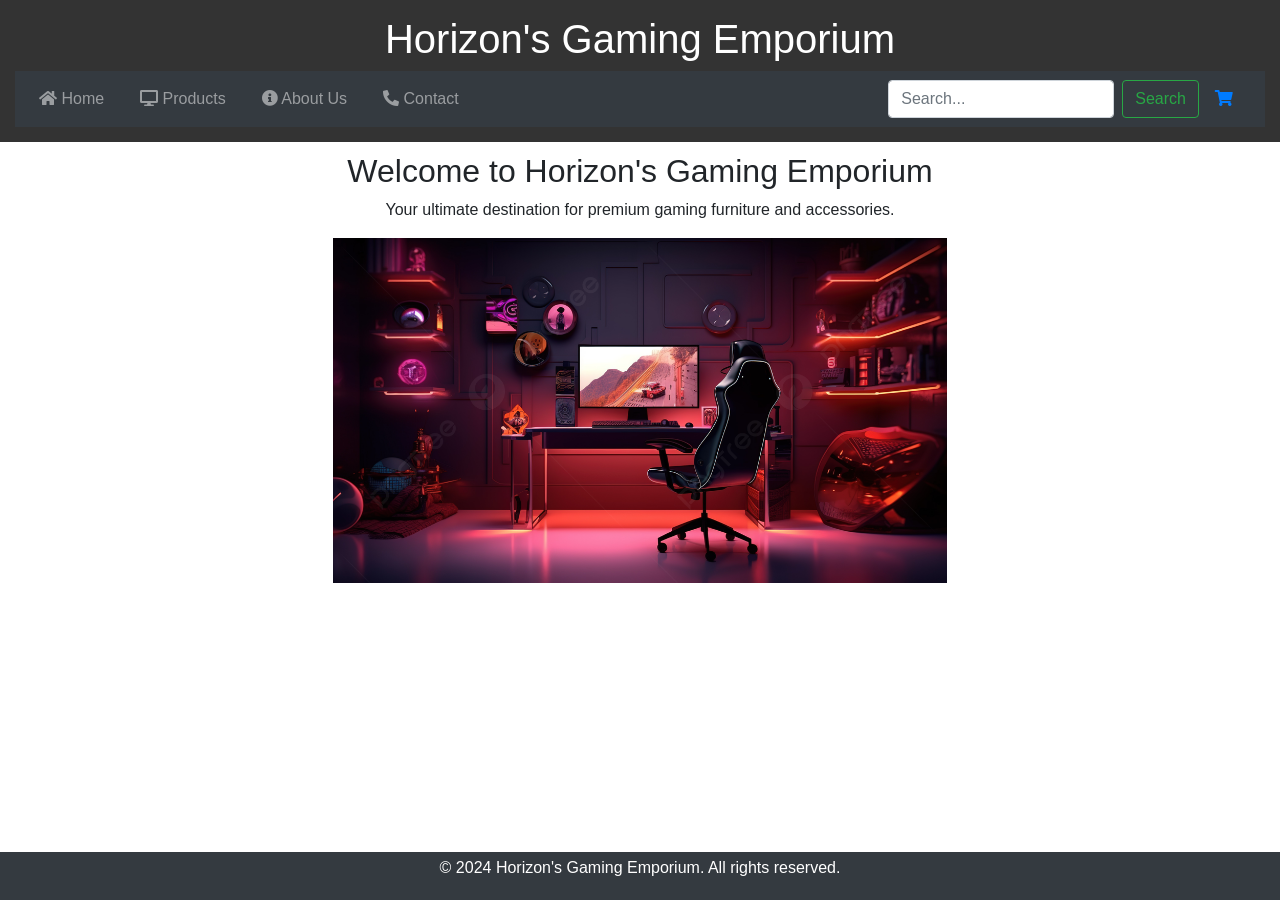
<file: index.html>
<!DOCTYPE html>
<html lang="en">
<head>
    <meta charset="UTF-8">
    <meta name="viewport" content="width=device-width, initial-scale=1.0">
    <title>Gaming Furniture Store</title>
    <script src="https://code.jquery.com/jquery-3.5.1.slim.min.js"></script>
    <script src="https://stackpath.bootstrapcdn.com/bootstrap/4.5.2/js/bootstrap.min.js"></script>
    <link href="https://stackpath.bootstrapcdn.com/bootstrap/4.5.2/css/bootstrap.min.css" rel="stylesheet">
    <link rel="stylesheet" href="diaz.css">
    <link rel="stylesheet" href="https://cdnjs.cloudflare.com/ajax/libs/font-awesome/5.15.4/css/all.min.css">
    
</head>
<body>
    <header>
        <h1>Horizon's Gaming Emporium</h1>
        <nav class="navbar navbar-expand-lg navbar-dark bg-dark">
            <ul class="navbar-nav mr-auto">
                <li class="nav-item"><a class="nav-link" href=""><i class="fas fa-home"></i> Home</a></li>
                <li class="nav-item"><a class="nav-link" href="products.html"><i class="fas fa-desktop"></i> Products</a></li>
                <li class="nav-item"><a class="nav-link" href="aboutus.html"><i class="fas fa-info-circle"></i> About Us</a></li>
                <li class="nav-item"><a class="nav-link" href="contact.html"><i class="fas fa-phone-alt"></i> Contact</a></li>
            </ul>
            <form class="form-inline my-2 my-lg-0">
                <input class="form-control mr-sm-2" type="search" placeholder="Search..." aria-label="Search">
                <button class="btn btn-outline-success my-2 my-sm-0" type="submit">Search</button>
            </form>
            <a class="nav-link" href=""><i class="fas fa-shopping-cart"></i></a>
        </nav>
    </header>
    
    <section class="welcome-section">
        <div class="container text-center">
            <h2>Welcome to Horizon's Gaming Emporium</h2>
            <p>Your ultimate destination for premium gaming furniture and accessories.</p>
        </div>
    </section>
    
    <div>
        <img src="showcase.jpg" alt="Website Showcase" class="showcase-image">
    </div>
    
    <footer class="footer mt-auto py-1 bg-dark text-white">
        <div class="container text-center">
            <p>&copy; 2024 Horizon's Gaming Emporium. All rights reserved.</p>
        </div>
    </footer>
    
</body>
</html>
</file>
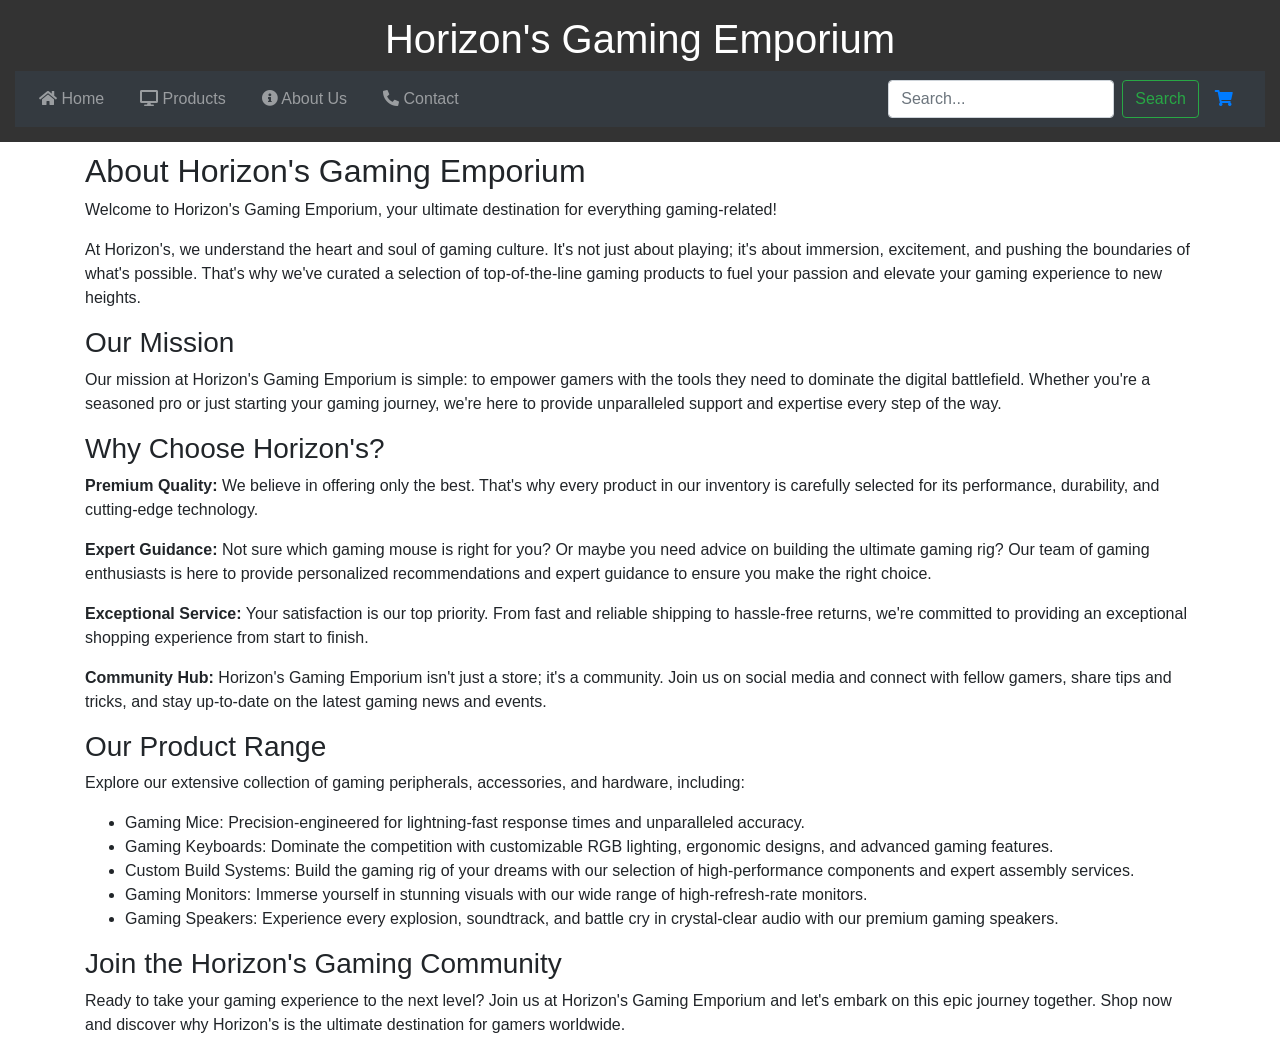
<file: aboutus.html>
<!DOCTYPE html>
<html lang="en">
<head>
    <meta charset="UTF-8">
    <meta name="viewport" content="width=device-width, initial-scale=1.0">
    <title>Gaming Furniture Store</title>
    <link href="https://stackpath.bootstrapcdn.com/bootstrap/4.5.2/css/bootstrap.min.css" rel="stylesheet">
    <link rel="stylesheet" href="diaz.css">
    <link rel="stylesheet" href="https://cdnjs.cloudflare.com/ajax/libs/font-awesome/5.15.4/css/all.min.css">
</head>
<body>
    <header>
        <h1>Horizon's Gaming Emporium</h1>
        <nav class="navbar navbar-expand-lg navbar-dark bg-dark">
            <ul class="navbar-nav mr-auto">
                <li class="nav-item"><a class="nav-link" href="justin.html"><i class="fas fa-home"></i> Home</a></li>
                <li class="nav-item"><a class="nav-link" href="products.html"><i class="fas fa-desktop"></i> Products</a></li>
                <li class="nav-item"><a class="nav-link" href="aboutus.html"><i class="fas fa-info-circle"></i> About Us</a></li>
                <li class="nav-item"><a class="nav-link" href="contact.html"><i class="fas fa-phone-alt"></i> Contact</a></li>
            </ul>
            <form class="form-inline my-2 my-lg-0">
                <input class="form-control mr-sm-2" type="search" placeholder="Search..." aria-label="Search">
                <button class="btn btn-outline-success my-2 my-sm-0" type="submit">Search</button>
            </form>
            <a class="nav-link" href=""><i class="fas fa-shopping-cart"></i></a>
        </nav>
    </header>

    <section class="welcome-section">
        <div class="container">
            <h2>About Horizon's Gaming Emporium</h2>
            <p>Welcome to Horizon's Gaming Emporium, your ultimate destination for everything gaming-related!</p>
            <p>At Horizon's, we understand the heart and soul of gaming culture. It's not just about playing; 
                it's about immersion, excitement, and pushing the boundaries of what's possible. That's why 
                we've curated a selection of top-of-the-line gaming products to fuel your passion and elevate 
                your gaming experience to new heights.</p>
            <h3>Our Mission</h3>
            <p>Our mission at Horizon's Gaming Emporium is simple: to empower gamers with the tools they need to 
                dominate the digital battlefield. Whether you're a seasoned pro or just starting your gaming 
                journey, we're here to provide unparalleled support and expertise every step of the way.</p>
            <h3>Why Choose Horizon's?</h3>
            <p><strong>Premium Quality:</strong> We believe in offering only the best. That's why every product in our inventory is
                carefully selected for its performance, durability, and cutting-edge technology.</p>
            <p><strong>Expert Guidance:</strong> Not sure which gaming mouse is right for you? Or maybe you need advice on building the ultimate 
                gaming rig? Our team of gaming enthusiasts is here to provide personalized recommendations and expert guidance to ensure you make the right choice.</p>
            <p><strong>Exceptional Service:</strong> Your satisfaction is our top priority. From fast and reliable shipping to hassle-free returns, we're committed to providing an exceptional shopping experience from start to finish.</p>
            <p><strong>Community Hub:</strong> Horizon's Gaming Emporium isn't just a store; it's a community. Join us on social media and connect with fellow gamers, share tips and tricks, and stay up-to-date on the latest gaming news and events.</p>
            <h3>Our Product Range</h3>
            <p>Explore our extensive collection of gaming peripherals, accessories, and hardware, including:</p>
            <ul>
                <li>Gaming Mice: Precision-engineered for lightning-fast response times and unparalleled accuracy.</li>
                <li>Gaming Keyboards: Dominate the competition with customizable RGB lighting, ergonomic designs, and advanced gaming features.</li>
                <li>Custom Build Systems: Build the gaming rig of your dreams with our selection of high-performance components and expert assembly services.</li>
                <li>Gaming Monitors: Immerse yourself in stunning visuals with our wide range of high-refresh-rate monitors.</li>
                <li>Gaming Speakers: Experience every explosion, soundtrack, and battle cry in crystal-clear audio with our premium gaming speakers.</li>
            </ul>
            <h3>Join the Horizon's Gaming Community</h3>
            <p>Ready to take your gaming experience to the next level? Join us at Horizon's Gaming Emporium and let's embark on this epic journey together. Shop now and discover why Horizon's is the ultimate destination for gamers worldwide.</p>
        </div>
    </section>
</body>
</html>
</file>
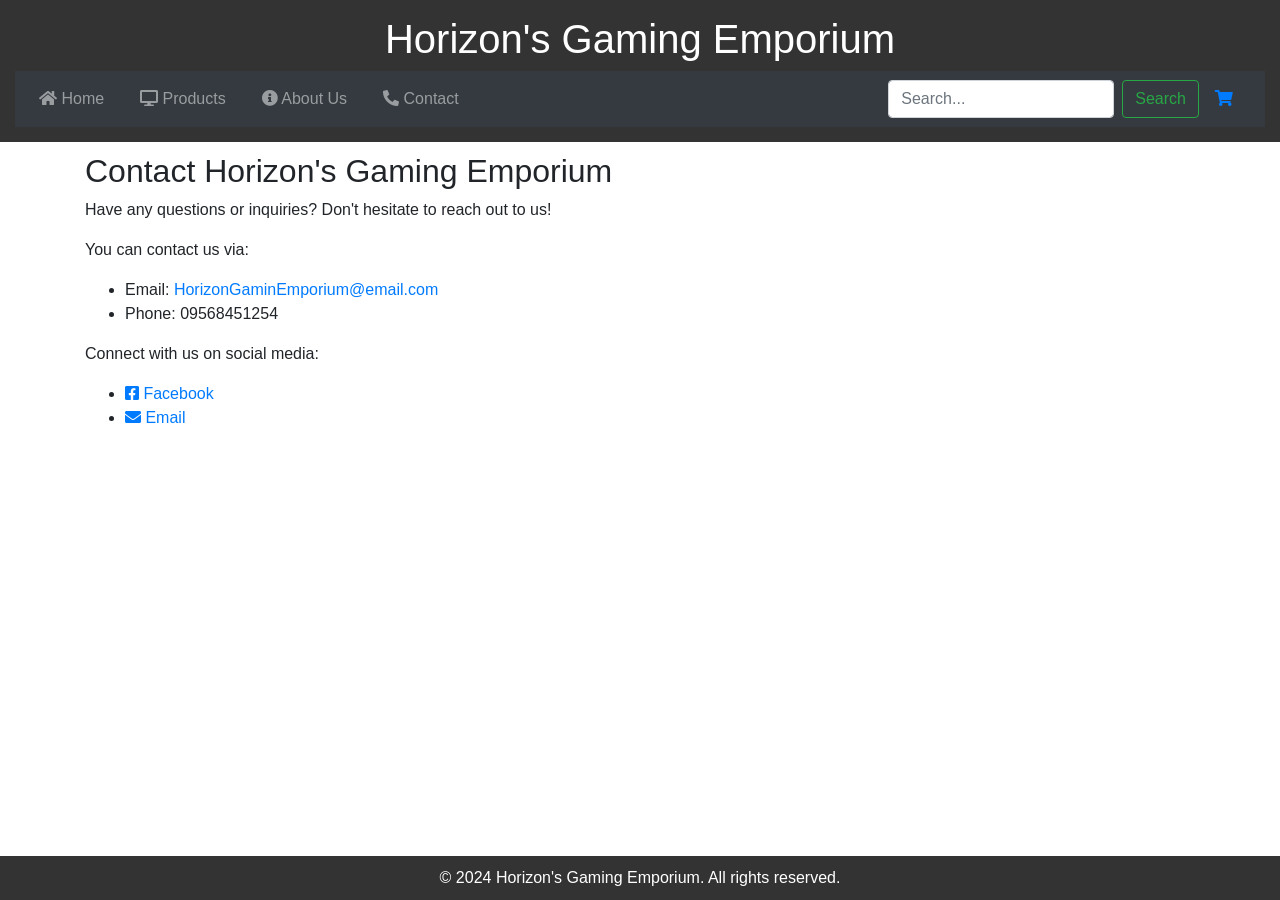
<file: contact.html>
<!DOCTYPE html>
<html lang="en">
<head>
    <meta charset="UTF-8">
    <meta name="viewport" content="width=device-width, initial-scale=1.0">
    <title>Gaming Furniture Store</title>
    <link href="https://stackpath.bootstrapcdn.com/bootstrap/4.5.2/css/bootstrap.min.css" rel="stylesheet">
    <link rel="stylesheet" href="diaz.css">
    <link rel="stylesheet" href="https://cdnjs.cloudflare.com/ajax/libs/font-awesome/5.15.4/css/all.min.css">
</head>
<body>
    <header>
        <h1>Horizon's Gaming Emporium</h1>
        <nav class="navbar navbar-expand-lg navbar-dark bg-dark">
            <ul class="navbar-nav mr-auto">
                <li class="nav-item"><a class="nav-link" href="justin.html"><i class="fas fa-home"></i> Home</a></li>
                <li class="nav-item"><a class="nav-link" href="products.html"><i class="fas fa-desktop"></i> Products</a></li>
                <li class="nav-item"><a class="nav-link" href="aboutus.html"><i class="fas fa-info-circle"></i> About Us</a></li>
                <li class="nav-item"><a class="nav-link" href="contact.html"><i class="fas fa-phone-alt"></i> Contact</a></li>
            </ul>
            <form class="form-inline my-2 my-lg-0">
                <input class="form-control mr-sm-2" type="search" placeholder="Search..." aria-label="Search">
                <button class="btn btn-outline-success my-2 my-sm-0" type="submit">Search</button>
            </form>
            <a class="nav-link" href=""><i class="fas fa-shopping-cart"></i></a>
        </nav>
    </header>

    <section class="welcome-section">
        <div class="container">
            <h2>Contact Horizon's Gaming Emporium</h2>
            <p>Have any questions or inquiries? Don't hesitate to reach out to us!</p>
            <p>You can contact us via:</p>
            <ul>
                <li>Email: <a href="mailto:HorizonGaminEmporium@email.com">HorizonGaminEmporium@email.com</a></li>
                <li>Phone: 09568451254</li>
            </ul>
            <p>Connect with us on social media:</p>
            <ul class="social-media-icons">
                <li><a href="https://www.facebook.com/justin.diaz.9250595" target="_blank"><i class="fab fa-facebook-square"></i> Facebook</a></li>
                <li><a href="mailto:jd1222999@gmail.com"><i class="fas fa-envelope"></i> Email</a></li>
            </ul>
        </div>
    </section>

    <footer>
        &copy; 2024 Horizon's Gaming Emporium. All rights reserved.
    </footer>
</body>
</html>
</file>
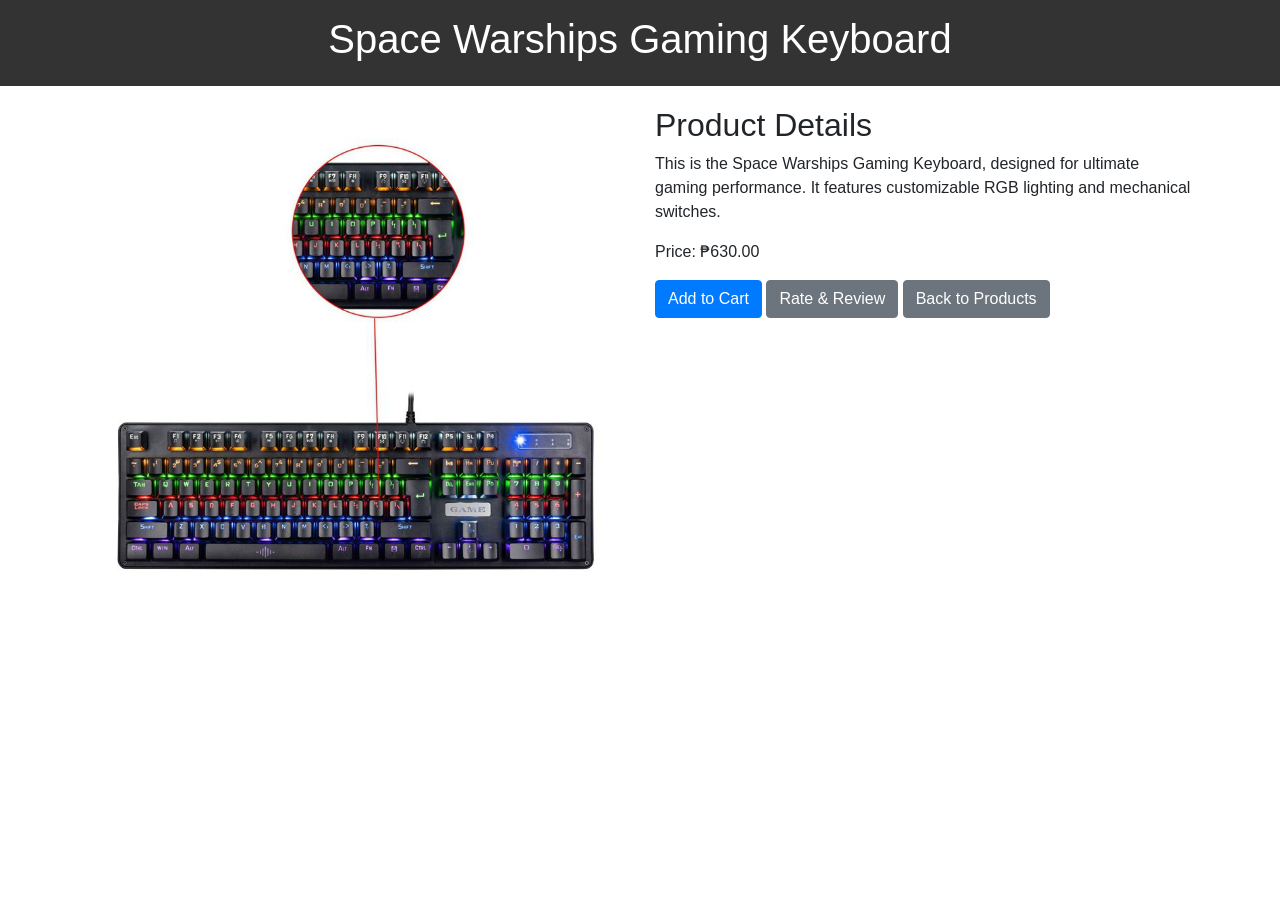
<file: keyboard.html>
<!DOCTYPE html>
<html lang="en">
<head>
    <meta charset="UTF-8">
    <meta name="viewport" content="width=device-width, initial-scale=1.0">
    <title>Space Warships Gaming Keyboard</title>
    <link href="https://stackpath.bootstrapcdn.com/bootstrap/4.5.2/css/bootstrap.min.css" rel="stylesheet">
    <link rel="stylesheet" href="https://cdnjs.cloudflare.com/ajax/libs/font-awesome/5.15.4/css/all.min.css">
    <link rel="stylesheet" href="diaz.css">
</head>
<body>
    <header>
        <h1>Space Warships Gaming Keyboard</h1>
    </header>
    
    <main>
        <div class="container">
            <div class="row">
                <div class="col-md-6">
                    <img src="keyboard.jpg" class="img-fluid" alt="Space Warships Gaming Keyboard">
                </div>
                <div class="col-md-6">
                    <h2>Product Details</h2>
                    <p>This is the Space Warships Gaming Keyboard, 
                        designed for ultimate gaming performance. It features customizable 
                        RGB lighting and mechanical switches.</p>
                    <p>Price: ₱630.00</p>
                    <button class="btn btn-primary" onclick="confirmAddToCart()">Add to Cart</button>
                    <button class="btn btn-secondary" onclick="scrollToReview()">Rate & Review</button>
                    <button class="btn btn-secondary" onclick="goBack()">Back to Products</button>
                </div>
            </div>
        </div>
    </main>

    <div id="confirmation" class="notification warning" style="display: none;">
        <p>Are you sure you want to add this product to your cart?</p>
        <button class="btn btn-warning" onclick="addToCart()">Yes</button>
        <button class="btn btn-secondary" onclick="cancelAddToCart()">No</button>
    </div>

    <div id="addCartNotification" class="notification" style="display: none;">
        Product added to cart successfully!
    </div>

    <div id="ratingForm" style="display: none;">
        <h4>Rate & Review</h4>
        <div class="form-group">
            <label for="rating">Rating:</label>
            <div class="rating-stars">
                <i class="far fa-star" onclick="setRating(1)"></i>
                <i class="far fa-star" onclick="setRating(2)"></i>
                <i class="far fa-star" onclick="setRating(3)"></i>
                <i class="far fa-star" onclick="setRating(4)"></i>
                <i class="far fa-star" onclick="setRating(5)"></i>
            </div>
            <input type="hidden" id="rating" value="0">
        </div>
        <div class="form-group">
            <label for="comment">Comment:</label>
            <textarea class="form-control" id="comment" rows="3"></textarea>
        </div>
        <button class="btn btn-primary" onclick="submitRating()">Submit</button>
        <button class="btn btn-secondary" onclick="cancelRating()">Cancel</button>
    </div>

    <div id="successNotification" class="notification">
        Thank you for rating our product!
    </div>

    <script>
        function confirmAddToCart() {
            var confirmation = document.getElementById('confirmation');
            confirmation.style.display = 'block';
        }

        function addToCart() {
            var confirmation = document.getElementById('confirmation');
            confirmation.style.display = 'none';
            var addCartNotification = document.getElementById('addCartNotification');
            addCartNotification.style.display = 'block';
            setTimeout(function() {
                addCartNotification.style.display = 'none';
            }, 2000);
        }

        function cancelAddToCart() {
            var confirmation = document.getElementById('confirmation');
            confirmation.style.display = 'none';
        }

        function goBack() {
            window.history.back();
        }

        function scrollToReview() {
            var ratingForm = document.getElementById('ratingForm');
            ratingForm.style.display = 'block';
            ratingForm.scrollIntoView({ behavior: 'smooth' });
        }

        function setRating(value) {
            var stars = document.querySelectorAll('.rating-stars i');
            for (var i = 0; i < stars.length; i++) {
                if (i < value) {
                    stars[i].classList.remove('far');
                    stars[i].classList.add('fas');
                } else {
                    stars[i].classList.remove('fas');
                    stars[i].classList.add('far');
                }
            }
            document.getElementById('rating').value = value;
        }

        function submitRating() {
            var rating = document.getElementById('rating').value;
            var comment = document.getElementById('comment').value;

            document.getElementById('ratingForm').style.display = 'none';
            document.getElementById('successNotification').style.display = 'block';

            setTimeout(function() {
                document.getElementById('successNotification').style.display = 'none';
            }, 3000);
        }

        function cancelRating() {
            document.getElementById('ratingForm').style.display = 'none';
        }
    </script>
</body>
</html>
</file>
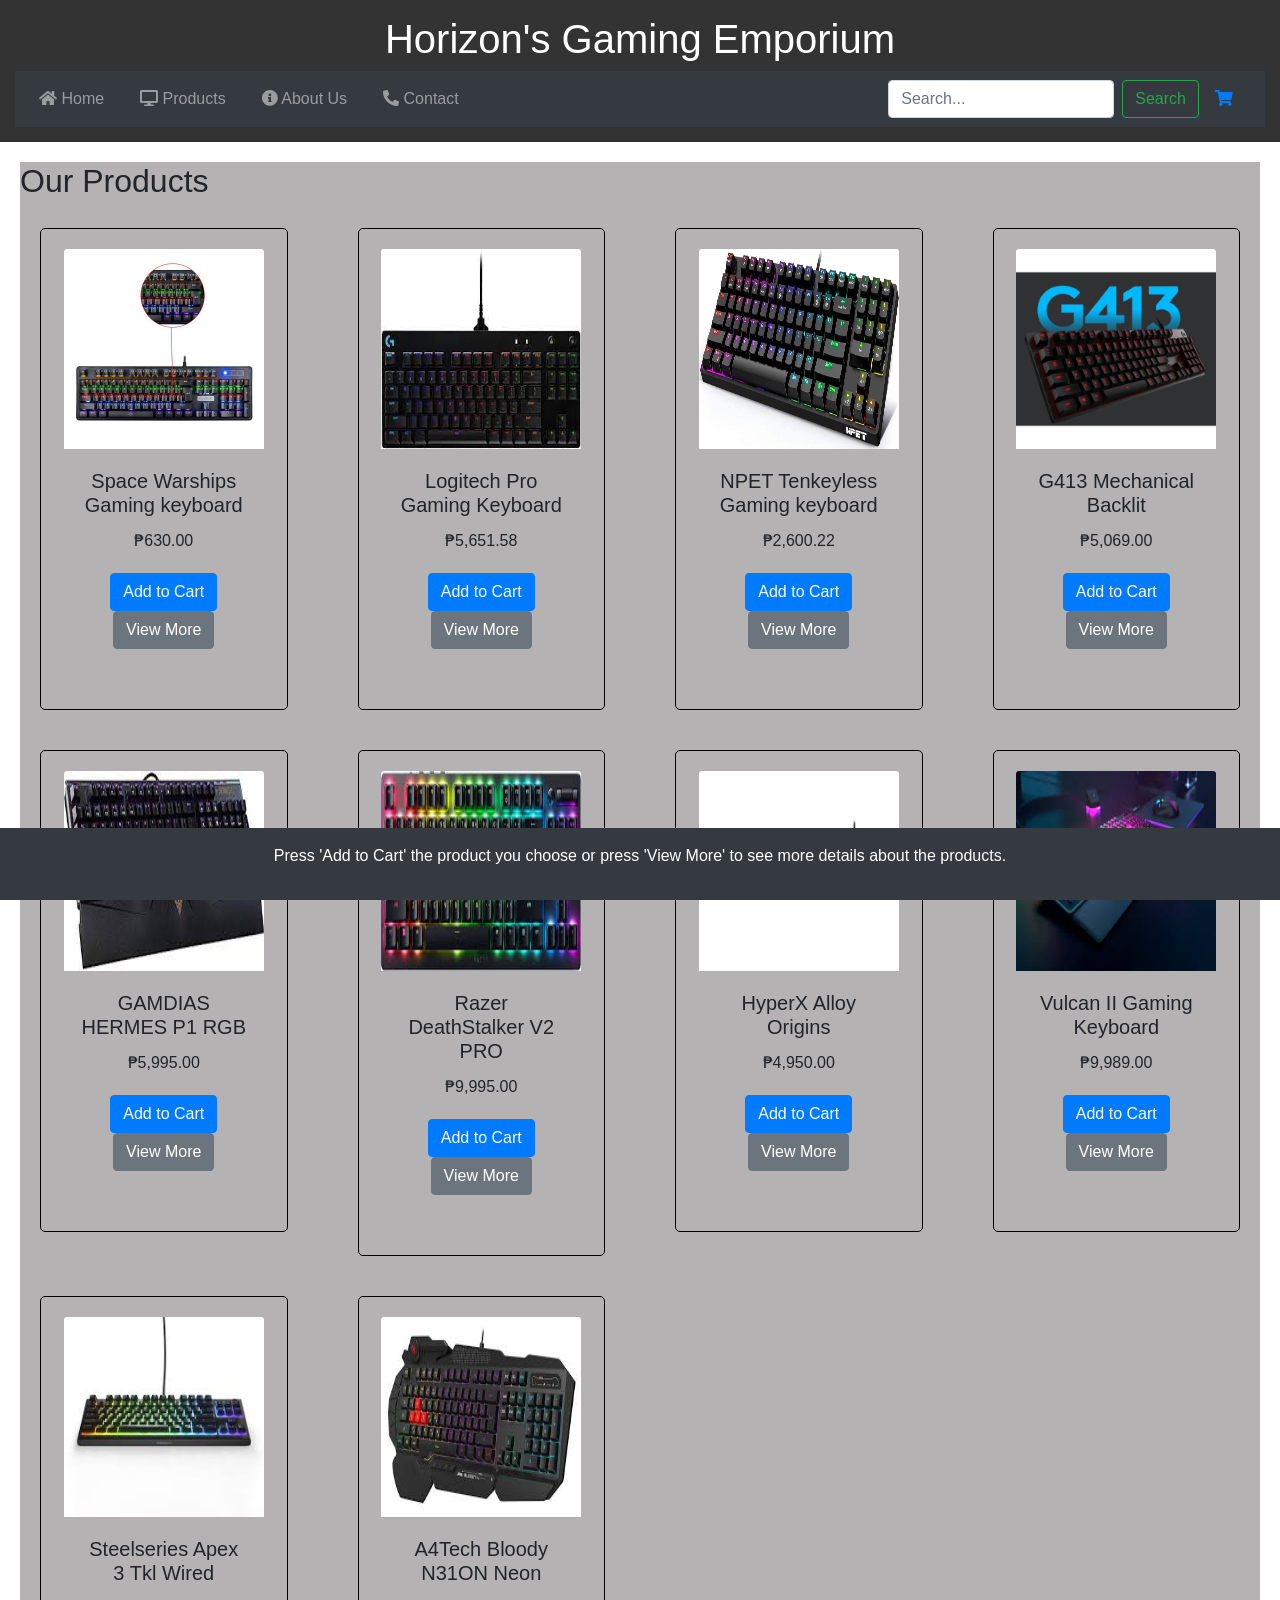
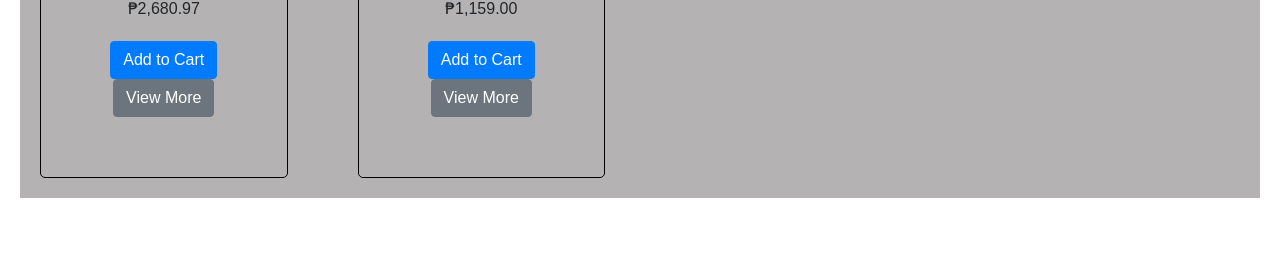
<file: keyboardlist.html>
<!DOCTYPE html>
<html lang="en">
<head>
    <meta charset="UTF-8">
    <meta name="viewport" content="width=device-width, initial-scale=1.0">
    <title>Gaming Furniture Store</title>
    <script src="https://code.jquery.com/jquery-3.5.1.slim.min.js"></script>
    <script src="https://stackpath.bootstrapcdn.com/bootstrap/4.5.2/js/bootstrap.min.js"></script>
    <link href="https://stackpath.bootstrapcdn.com/bootstrap/4.5.2/css/bootstrap.min.css" rel="stylesheet">
    <link rel="stylesheet" href="diaz.css">
    <link rel="stylesheet" href="https://cdnjs.cloudflare.com/ajax/libs/font-awesome/5.15.4/css/all.min.css">
    
</head>
<body>
    <header>
        <h1>Horizon's Gaming Emporium</h1>
        <nav class="navbar navbar-expand-lg navbar-dark bg-dark">
            <ul class="navbar-nav mr-auto">
                <li class="nav-item"><a class="nav-link" href="justin.html"><i class="fas fa-home"></i> Home</a></li>
                <li class="nav-item"><a class="nav-link" href="products.html"><i class="fas fa-desktop"></i> Products</a></li>
                <li class="nav-item"><a class="nav-link" href="aboutus.html"><i class="fas fa-info-circle"></i> About Us</a></li>
                <li class="nav-item"><a class="nav-link" href="contact.html"><i class="fas fa-phone-alt"></i> Contact</a></li>
            </ul>
            <form class="form-inline my-2 my-lg-0">
                <input class="form-control mr-sm-2" type="search" placeholder="Search..." aria-label="Search">
                <button class="btn btn-outline-success my-2 my-sm-0" type="submit">Search</button>
            </form>
            <a class="nav-link" href=""><i class="fas fa-shopping-cart"></i></a>
        </nav>
    </header>
   
    <main>
        <section class="products">
            <h2>Our Products</h2>
            <div class="row">

                <div class="col-md-3">
                    <div class="product">
                        <img src="keyboard.jpg" class="card-img-top" alt="Gaming Table">
                        <div class="card-body d-flex flex-column justify-content-between"> 
                            <div> 
                                <h5 class="card-title">Space Warships Gaming keyboard</h5>
                                <p class="card-text">₱630.00</p>

                            </div>
                            <div> 
                                <button class="btn btn-primary" onclick="confirmAddToCart()">Add to Cart</button>
                                <a href="keyboard.html" class="btn btn-secondary">View More</a>
                            </div>
                        </div>
                    </div>
                </div>      
                
                <div class="col-md-3">
                    <div class="product">
                        <img src="keyboard2.jpg" class="card-img-top" alt="Gaming Table">
                        <div class="card-body d-flex flex-column justify-content-between"> 
                            <div> 
                                <h5 class="card-title">Logitech Pro Gaming Keyboard</h5>
                                <p class="card-text">₱5,651.58</p>

                            </div>
                            <div> 
                                <button class="btn btn-primary" onclick="confirmAddToCart()">Add to Cart</button>
                                <a class="btn btn-secondary">View More</a>
                            </div>
                        </div>
                    </div>
                </div>    
                
                <div class="col-md-3">
                    <div class="product">
                        <img src="keyboard3.jpg" class="card-img-top" alt="Gaming Table">
                        <div class="card-body d-flex flex-column justify-content-between"> 
                            <div> 
                                <h5 class="card-title">NPET Tenkeyless Gaming keyboard</h5>
                                <p class="card-text">₱2,600.22</p>

                            </div>
                            <div> 
                                <button class="btn btn-primary" onclick="confirmAddToCart()">Add to Cart</button>
                                <a class="btn btn-secondary">View More</a>
                            </div>
                        </div>
                    </div>
                </div> 

                <div class="col-md-3">
                    <div class="product">
                        <img src="keyboard4.jpg" class="card-img-top" alt="Gaming Table">
                        <div class="card-body d-flex flex-column justify-content-between"> 
                            <div> 
                                <h5 class="card-title">G413 Mechanical Backlit</h5>
                                <p class="card-text">₱5,069.00</p>

                            </div>
                            <div> 
                                <button class="btn btn-primary" onclick="confirmAddToCart()">Add to Cart</button>
                                <a class="btn btn-secondary">View More</a>
                            </div>
                        </div>
                    </div>
                </div> 

                <div class="col-md-3">
                    <div class="product">
                        <img src="keyboard5.jpg" class="card-img-top" alt="Gaming Table">
                        <div class="card-body d-flex flex-column justify-content-between"> 
                            <div> 
                                <h5 class="card-title">GAMDIAS HERMES P1 RGB</h5>
                                <p class="card-text">₱5,995.00</p>

                            </div>
                            <div> 
                                <button class="btn btn-primary" onclick="confirmAddToCart()">Add to Cart</button>
                                <a class="btn btn-secondary">View More</a>
                            </div>
                        </div>
                    </div>
                </div> 

                <div class="col-md-3">
                    <div class="product">
                        <img src="keyboard6.jpg" class="card-img-top" alt="Gaming Table">
                        <div class="card-body d-flex flex-column justify-content-between"> 
                            <div> 
                                <h5 class="card-title">Razer DeathStalker V2 PRO</h5>
                                <p class="card-text">₱9,995.00</p>

                            </div>
                            <div> 
                                <button class="btn btn-primary" onclick="confirmAddToCart()">Add to Cart</button>
                                <a class="btn btn-secondary">View More</a>
                            </div>
                        </div>
                    </div>
                </div> 

                <div class="col-md-3">
                    <div class="product">
                        <img src="keyboard7.jpg" class="card-img-top" alt="Gaming Table">
                        <div class="card-body d-flex flex-column justify-content-between"> 
                            <div> 
                                <h5 class="card-title">HyperX Alloy Origins</h5>
                                <p class="card-text">₱4,950.00</p>

                            </div>
                            <div> 
                                <button class="btn btn-primary" onclick="confirmAddToCart()">Add to Cart</button>
                                <a class="btn btn-secondary">View More</a>
                            </div>
                        </div>
                    </div>
                </div> 

                <div class="col-md-3">
                    <div class="product">
                        <img src="keyboard8.jpg" class="card-img-top" alt="Gaming Table">
                        <div class="card-body d-flex flex-column justify-content-between"> 
                            <div> 
                                <h5 class="card-title">Vulcan II Gaming Keyboard</h5>
                                <p class="card-text">₱9,989.00</p>

                            </div>
                            <div> 
                                <button class="btn btn-primary" onclick="confirmAddToCart()">Add to Cart</button>
                                <a class="btn btn-secondary">View More</a>
                            </div>
                        </div>
                    </div>
                </div> 

                <div class="col-md-3">
                    <div class="product">
                        <img src="keyboard9.jpg" class="card-img-top" alt="Gaming Table">
                        <div class="card-body d-flex flex-column justify-content-between"> 
                            <div> 
                                <h5 class="card-title">Steelseries Apex 3 Tkl Wired</h5>
                                <p class="card-text">₱2,680.97</p>

                            </div>
                            <div> 
                                <button class="btn btn-primary" onclick="confirmAddToCart()">Add to Cart</button>
                                <a class="btn btn-secondary">View More</a>
                            </div>
                        </div>
                    </div>
                </div> 

                <div class="col-md-3">
                    <div class="product">
                        <img src="keyboard10.jpg" class="card-img-top" alt="Gaming Table">
                        <div class="card-body d-flex flex-column justify-content-between"> 
                            <div> 
                                <h5 class="card-title">A4Tech Bloody N31ON Neon</h5>
                                <p class="card-text">₱1,159.00</p>

                            </div>
                            <div> 
                                <button class="btn btn-primary" onclick="confirmAddToCart()">Add to Cart</button>
                                <a class="btn btn-secondary">View More</a>
                            </div>
                        </div>
                    </div>
                </div> 
                

            </div>
        </section>

        <div id="confirmation" class="notification warning">
            <p>Are you sure you want to add this product to your cart?</p>
            <button class="btn btn-warning" onclick="addToCart()">Yes</button>
            <button class="btn btn-secondary" onclick="document.getElementById('confirmation').style.display = 'none';">No</button>
        </div>

        <div id="successNotification" class="notification">
            Product added to cart successfully!
        </div>
    </main>

    <footer class="footer mt-auto py-3 bg-dark text-white">
        <div class="container text-center">
            <p>Press 'Add to Cart' the product you choose 
                or press 'View More' to see more details about the products.</p>
        </div>
    </footer>
    
    <script>
        function confirmAddToCart() {
            var confirmation = document.getElementById('confirmation');
            confirmation.style.display = 'block';
        }

        function addToCart() {
            var confirmation = document.getElementById('confirmation');
            confirmation.style.display = 'none';

            var successNotification = document.getElementById('successNotification');
            successNotification.style.display = 'block';

            setTimeout(function() {
                successNotification.style.display = 'none';
            }, 2000);
        }
    </script>
</body>
</html>
</file>
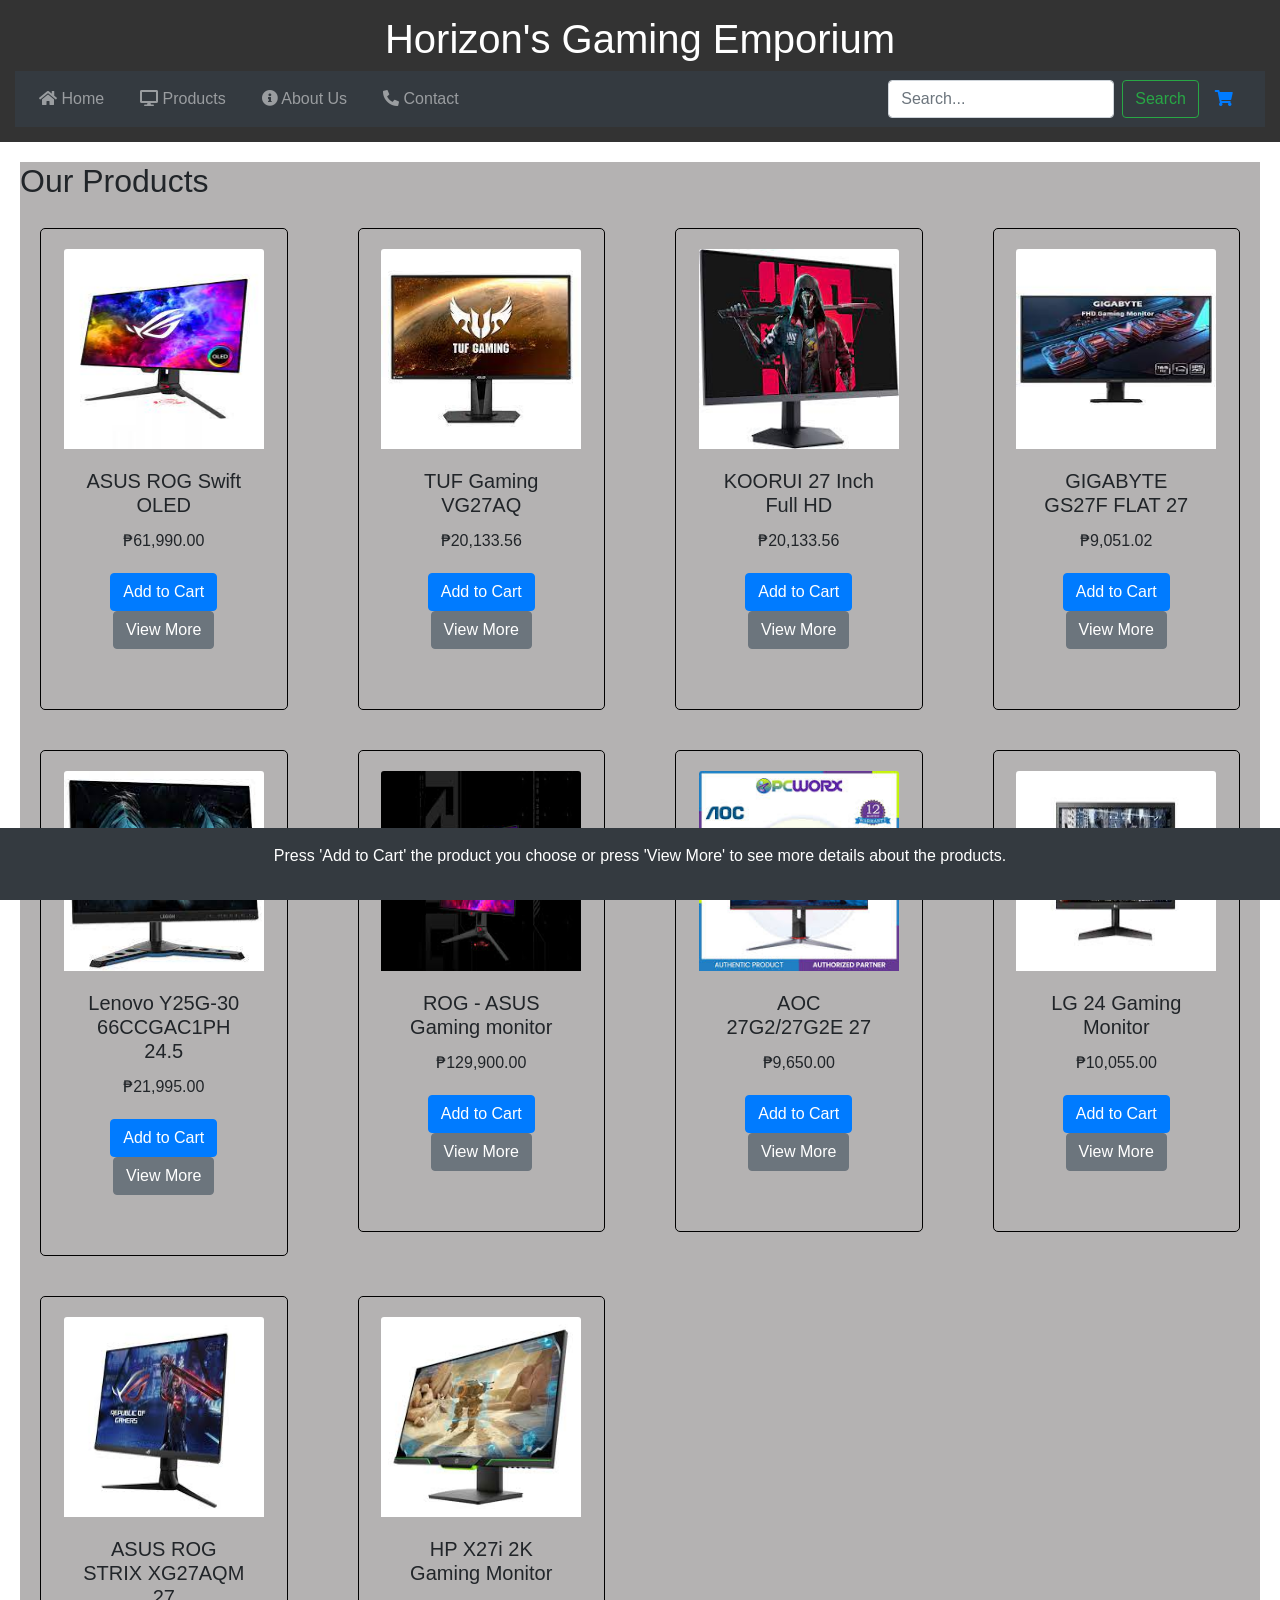
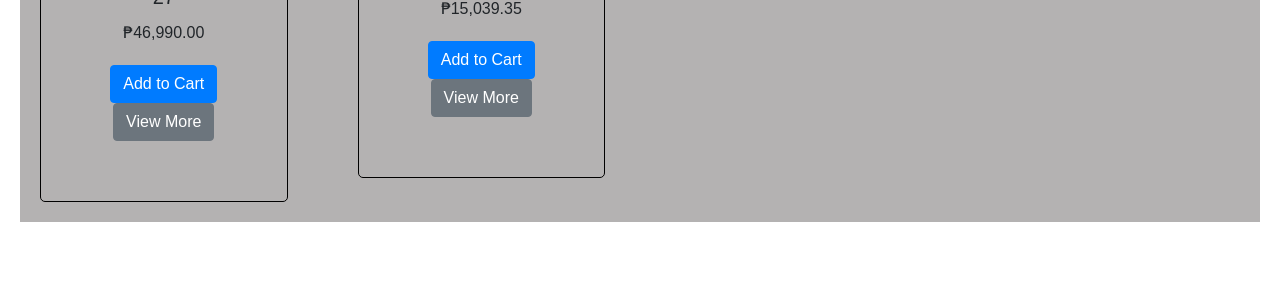
<file: monitorlist.html>
<!DOCTYPE html>
<html lang="en">
<head>
    <meta charset="UTF-8">
    <meta name="viewport" content="width=device-width, initial-scale=1.0">
    <title>Gaming Furniture Store</title>
    <script src="https://code.jquery.com/jquery-3.5.1.slim.min.js"></script>
    <script src="https://stackpath.bootstrapcdn.com/bootstrap/4.5.2/js/bootstrap.min.js"></script>
    <link href="https://stackpath.bootstrapcdn.com/bootstrap/4.5.2/css/bootstrap.min.css" rel="stylesheet">
    <link rel="stylesheet" href="diaz.css">
    <link rel="stylesheet" href="https://cdnjs.cloudflare.com/ajax/libs/font-awesome/5.15.4/css/all.min.css">
    
</head>
<body>
    <header>
        <h1>Horizon's Gaming Emporium</h1>
        <nav class="navbar navbar-expand-lg navbar-dark bg-dark">
            <ul class="navbar-nav mr-auto">
                <li class="nav-item"><a class="nav-link" href="justin.html"><i class="fas fa-home"></i> Home</a></li>
                <li class="nav-item"><a class="nav-link" href="products.html"><i class="fas fa-desktop"></i> Products</a></li>
                <li class="nav-item"><a class="nav-link" href="aboutus.html"><i class="fas fa-info-circle"></i> About Us</a></li>
                <li class="nav-item"><a class="nav-link" href="contact.html"><i class="fas fa-phone-alt"></i> Contact</a></li>
            </ul>
            <form class="form-inline my-2 my-lg-0">
                <input class="form-control mr-sm-2" type="search" placeholder="Search..." aria-label="Search">
                <button class="btn btn-outline-success my-2 my-sm-0" type="submit">Search</button>
            </form>
            <a class="nav-link" href=""><i class="fas fa-shopping-cart"></i></a>
        </nav>
    </header>
   
    <main>
        <section class="products">
            <h2>Our Products</h2>
            <div class="row">

                <div class="col-md-3">
                    <div class="product">
                        <img src="monitor.jpg" class="card-img-top" alt="Gaming Table">
                        <div class="card-body d-flex flex-column justify-content-between"> 
                            <div> 
                                <h5 class="card-title">ASUS ROG Swift OLED</h5>
                                <p class="card-text">₱61,990.00</p>

                            </div>
                            <div> 
                                <button class="btn btn-primary" onclick="confirmAddToCart()">Add to Cart</button>
                                <a class="btn btn-secondary">View More</a>
                            </div>
                        </div>
                    </div>
                </div>      
                
                <div class="col-md-3">
                    <div class="product">
                        <img src="monitor2.jpg" class="card-img-top" alt="Gaming Table">
                        <div class="card-body d-flex flex-column justify-content-between"> 
                            <div> 
                                <h5 class="card-title">TUF Gaming VG27AQ</h5>
                                <p class="card-text">₱20,133.56</p>

                            </div>
                            <div> 
                                <button class="btn btn-primary" onclick="confirmAddToCart()">Add to Cart</button>
                                <a class="btn btn-secondary">View More</a>
                            </div>
                        </div>
                    </div>
                </div>   
                
                <div class="col-md-3">
                    <div class="product">
                        <img src="monitor3.jpg" class="card-img-top" alt="Gaming Table">
                        <div class="card-body d-flex flex-column justify-content-between"> 
                            <div> 
                                <h5 class="card-title">KOORUI 27 Inch Full HD</h5>
                                <p class="card-text">₱20,133.56</p>

                            </div>
                            <div> 
                                <button class="btn btn-primary" onclick="confirmAddToCart()">Add to Cart</button>
                                <a class="btn btn-secondary">View More</a>
                            </div>
                        </div>
                    </div>
                </div>   
                
                <div class="col-md-3">
                    <div class="product">
                        <img src="monitor4.jpg" class="card-img-top" alt="Gaming Table">
                        <div class="card-body d-flex flex-column justify-content-between"> 
                            <div> 
                                <h5 class="card-title">GIGABYTE GS27F FLAT 27</h5>
                                <p class="card-text">₱9,051.02</p>

                            </div>
                            <div> 
                                <button class="btn btn-primary" onclick="confirmAddToCart()">Add to Cart</button>
                                <a class="btn btn-secondary">View More</a>
                            </div>
                        </div>
                    </div>
                </div>   

                <div class="col-md-3">
                    <div class="product">
                        <img src="monitor5.jpg" class="card-img-top" alt="Gaming Table">
                        <div class="card-body d-flex flex-column justify-content-between"> 
                            <div> 
                                <h5 class="card-title">Lenovo Y25G-30 66CCGAC1PH 24.5</h5>
                                <p class="card-text">₱21,995.00</p>

                            </div>
                            <div> 
                                <button class="btn btn-primary" onclick="confirmAddToCart()">Add to Cart</button>
                                <a class="btn btn-secondary">View More</a>
                            </div>
                        </div>
                    </div>
                </div>   

                <div class="col-md-3">
                    <div class="product">
                        <img src="monitor6.jpg" class="card-img-top" alt="Gaming Table">
                        <div class="card-body d-flex flex-column justify-content-between"> 
                            <div> 
                                <h5 class="card-title">ROG - ASUS Gaming monitor</h5>
                                <p class="card-text">₱129,900.00</p>

                            </div>
                            <div> 
                                <button class="btn btn-primary" onclick="confirmAddToCart()">Add to Cart</button>
                                <a class="btn btn-secondary">View More</a>
                            </div>
                        </div>
                    </div>
                </div>   

                <div class="col-md-3">
                    <div class="product">
                        <img src="monitor7.jpg" class="card-img-top" alt="Gaming Table">
                        <div class="card-body d-flex flex-column justify-content-between"> 
                            <div> 
                                <h5 class="card-title">AOC 27G2/27G2E 27</h5>
                                <p class="card-text">₱9,650.00</p>

                            </div>
                            <div> 
                                <button class="btn btn-primary" onclick="confirmAddToCart()">Add to Cart</button>
                                <a class="btn btn-secondary">View More</a>
                            </div>
                        </div>
                    </div>
                </div>   

                <div class="col-md-3">
                    <div class="product">
                        <img src="monitor8.jpg" class="card-img-top" alt="Gaming Table">
                        <div class="card-body d-flex flex-column justify-content-between"> 
                            <div> 
                                <h5 class="card-title">LG 24 Gaming Monitor</h5>
                                <p class="card-text">₱10,055.00</p>

                            </div>
                            <div> 
                                <button class="btn btn-primary" onclick="confirmAddToCart()">Add to Cart</button>
                                <a class="btn btn-secondary">View More</a>
                            </div>
                        </div>
                    </div>
                </div>   

                <div class="col-md-3">
                    <div class="product">
                        <img src="monitor9.jpg" class="card-img-top" alt="Gaming Table">
                        <div class="card-body d-flex flex-column justify-content-between"> 
                            <div> 
                                <h5 class="card-title">ASUS ROG STRIX XG27AQM 27</h5>
                                <p class="card-text">₱46,990.00</p>

                            </div>
                            <div> 
                                <button class="btn btn-primary" onclick="confirmAddToCart()">Add to Cart</button>
                                <a class="btn btn-secondary">View More</a>
                            </div>
                        </div>
                    </div>
                </div>  
                
                <div class="col-md-3">
                    <div class="product">
                        <img src="monitor10.jpg" class="card-img-top" alt="Gaming Table">
                        <div class="card-body d-flex flex-column justify-content-between"> 
                            <div> 
                                <h5 class="card-title">HP X27i 2K Gaming Monitor</h5>
                                <p class="card-text">₱15,039.35</p>

                            </div>
                            <div> 
                                <button class="btn btn-primary" onclick="confirmAddToCart()">Add to Cart</button>
                                <a class="btn btn-secondary">View More</a>
                            </div>
                        </div>
                    </div>
                </div>   

            </div>
        </section>

        <div id="confirmation" class="notification warning">
            <p>Are you sure you want to add this product to your cart?</p>
            <button class="btn btn-warning" onclick="addToCart()">Yes</button>
            <button class="btn btn-secondary" onclick="document.getElementById('confirmation').style.display = 'none';">No</button>
        </div>

        <div id="successNotification" class="notification">
            Product added to cart successfully!
        </div>
    </main>

    <footer class="footer mt-auto py-3 bg-dark text-white">
        <div class="container text-center">
            <p>Press 'Add to Cart' the product you choose 
                or press 'View More' to see more details about the products.</p>
        </div>
    </footer>
    
    <script>
        function confirmAddToCart() {
            var confirmation = document.getElementById('confirmation');
            confirmation.style.display = 'block';
        }

        function addToCart() {
            var confirmation = document.getElementById('confirmation');
            confirmation.style.display = 'none';

            var successNotification = document.getElementById('successNotification');
            successNotification.style.display = 'block';

            setTimeout(function() {
                successNotification.style.display = 'none';
            }, 2000);
        }
    </script>
</body>
</html>
</file>
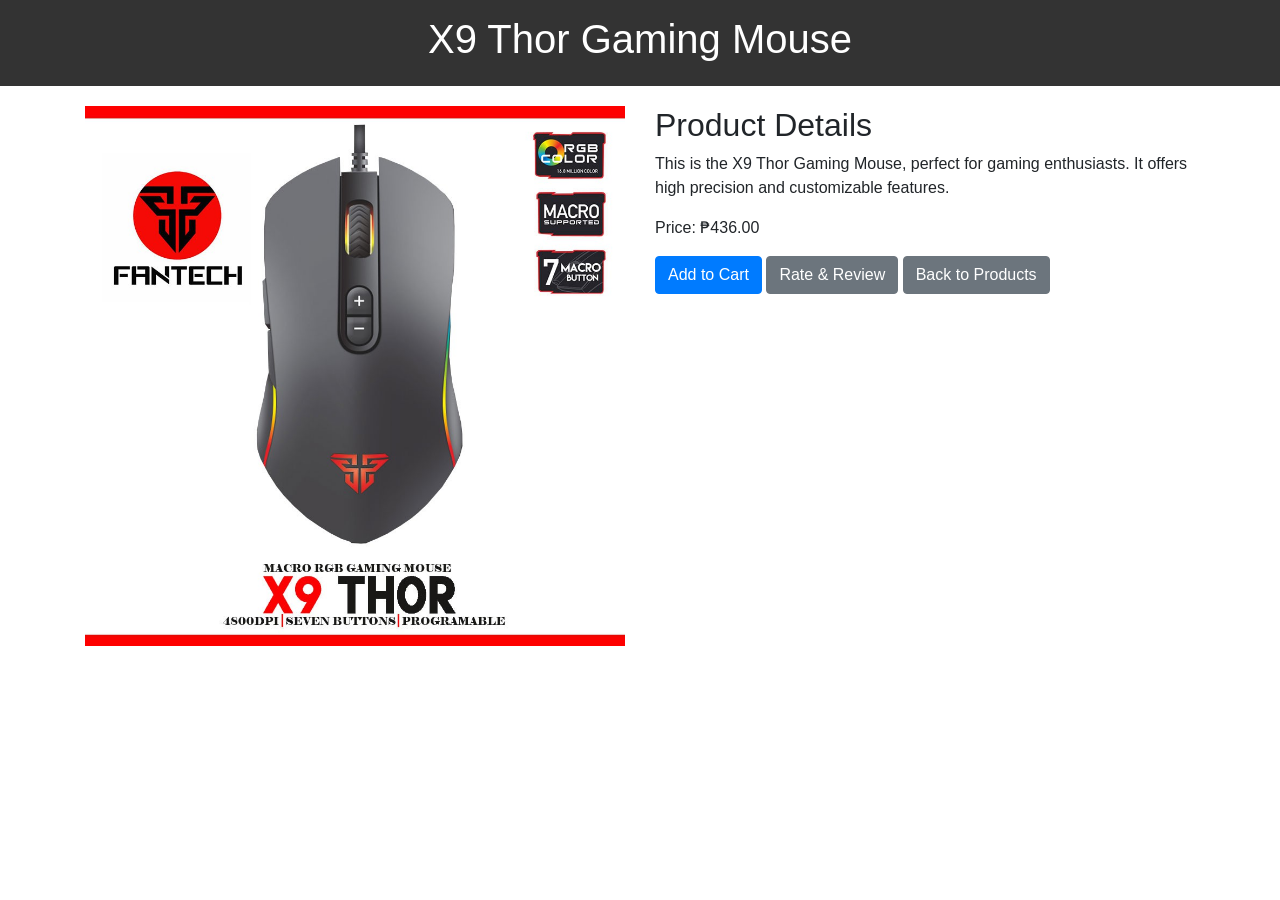
<file: mouse.html>
<!DOCTYPE html>
<html lang="en">
<head>
    <meta charset="UTF-8">
    <meta name="viewport" content="width=device-width, initial-scale=1.0">
    <title>X9 Thor Gaming Mouse</title>
    <link href="https://stackpath.bootstrapcdn.com/bootstrap/4.5.2/css/bootstrap.min.css" rel="stylesheet">
    <link rel="stylesheet" href="https://cdnjs.cloudflare.com/ajax/libs/font-awesome/5.15.4/css/all.min.css">
    <link rel="stylesheet" href="diaz.css">
</head>
<body>
    <header>
        <h1>X9 Thor Gaming Mouse</h1>
    </header>
    
    <main>
        <div class="container">
            <div class="row">
                <div class="col-md-6">
                    <img src="thor.jpg" class="img-fluid" alt="X9 Thor Gaming Mouse">
                </div>
                <div class="col-md-6">
                    <h2>Product Details</h2>
                    <p>This is the X9 Thor Gaming Mouse, perfect for gaming enthusiasts.
                         It offers high precision and customizable features.</p>
                    <p>Price: ₱436.00</p>
                    <button class="btn btn-primary" onclick="confirmAddToCart()">Add to Cart</button>
                    <button class="btn btn-secondary" onclick="scrollToReview()">Rate & Review</button>
                    <button class="btn btn-secondary" onclick="goBack()">Back to Products</button>
                </div>
            </div>
        </div>
    </main>

    <div id="confirmation" class="notification warning" style="display: none;">
        <p>Are you sure you want to add this product to your cart?</p>
        <button class="btn btn-warning" onclick="addToCart()">Yes</button>
        <button class="btn btn-secondary" onclick="cancelAddToCart()">No</button>
    </div>

    <div id="addCartNotification" class="notification" style="display: none;">
        Product added to cart successfully!
    </div>

    <div id="ratingForm" style="display: none;">
        <h4>Rate & Review</h4>
        <div class="form-group">
            <label for="rating">Rating:</label>
            <div class="rating-stars">
                <i class="far fa-star" onclick="setRating(1)"></i>
                <i class="far fa-star" onclick="setRating(2)"></i>
                <i class="far fa-star" onclick="setRating(3)"></i>
                <i class="far fa-star" onclick="setRating(4)"></i>
                <i class="far fa-star" onclick="setRating(5)"></i>
            </div>
            <input type="hidden" id="rating" value="0">
        </div>
        <div class="form-group">
            <label for="comment">Comment:</label>
            <textarea class="form-control" id="comment" rows="3"></textarea>
        </div>
        <button class="btn btn-primary" onclick="submitRating()">Submit</button>
        <button class="btn btn-secondary" onclick="cancelRating()">Cancel</button>
    </div>

    <div id="successNotification" class="notification">
        Thank you for rating our product!
    </div>

    <script>
        function confirmAddToCart() {
            var confirmation = document.getElementById('confirmation');
            confirmation.style.display = 'block';
        }

        function addToCart() {
            var confirmation = document.getElementById('confirmation');
            confirmation.style.display = 'none';
            var addCartNotification = document.getElementById('addCartNotification');
            addCartNotification.style.display = 'block';
            setTimeout(function() {
                addCartNotification.style.display = 'none';
            }, 2000);
        }

        function cancelAddToCart() {
            var confirmation = document.getElementById('confirmation');
            confirmation.style.display = 'none';
        }

        function goBack() {
            window.history.back();
        }

        function scrollToReview() {
            var ratingForm = document.getElementById('ratingForm');
            ratingForm.style.display = 'block';
            ratingForm.scrollIntoView({ behavior: 'smooth' });
        }

        function setRating(value) {
            var stars = document.querySelectorAll('.rating-stars i');
            for (var i = 0; i < stars.length; i++) {
                if (i < value) {
                    stars[i].classList.remove('far');
                    stars[i].classList.add('fas');
                } else {
                    stars[i].classList.remove('fas');
                    stars[i].classList.add('far');
                }
            }
            document.getElementById('rating').value = value;
        }

        function submitRating() {
            var rating = document.getElementById('rating').value;
            var comment = document.getElementById('comment').value;


            document.getElementById('ratingForm').style.display = 'none';
            document.getElementById('successNotification').style.display = 'block';

            setTimeout(function() {
                document.getElementById('successNotification').style.display = 'none';
            }, 3000);
        }

        function cancelRating() {
            document.getElementById('ratingForm').style.display = 'none';
        }
    </script>
</body>
</html>
</file>
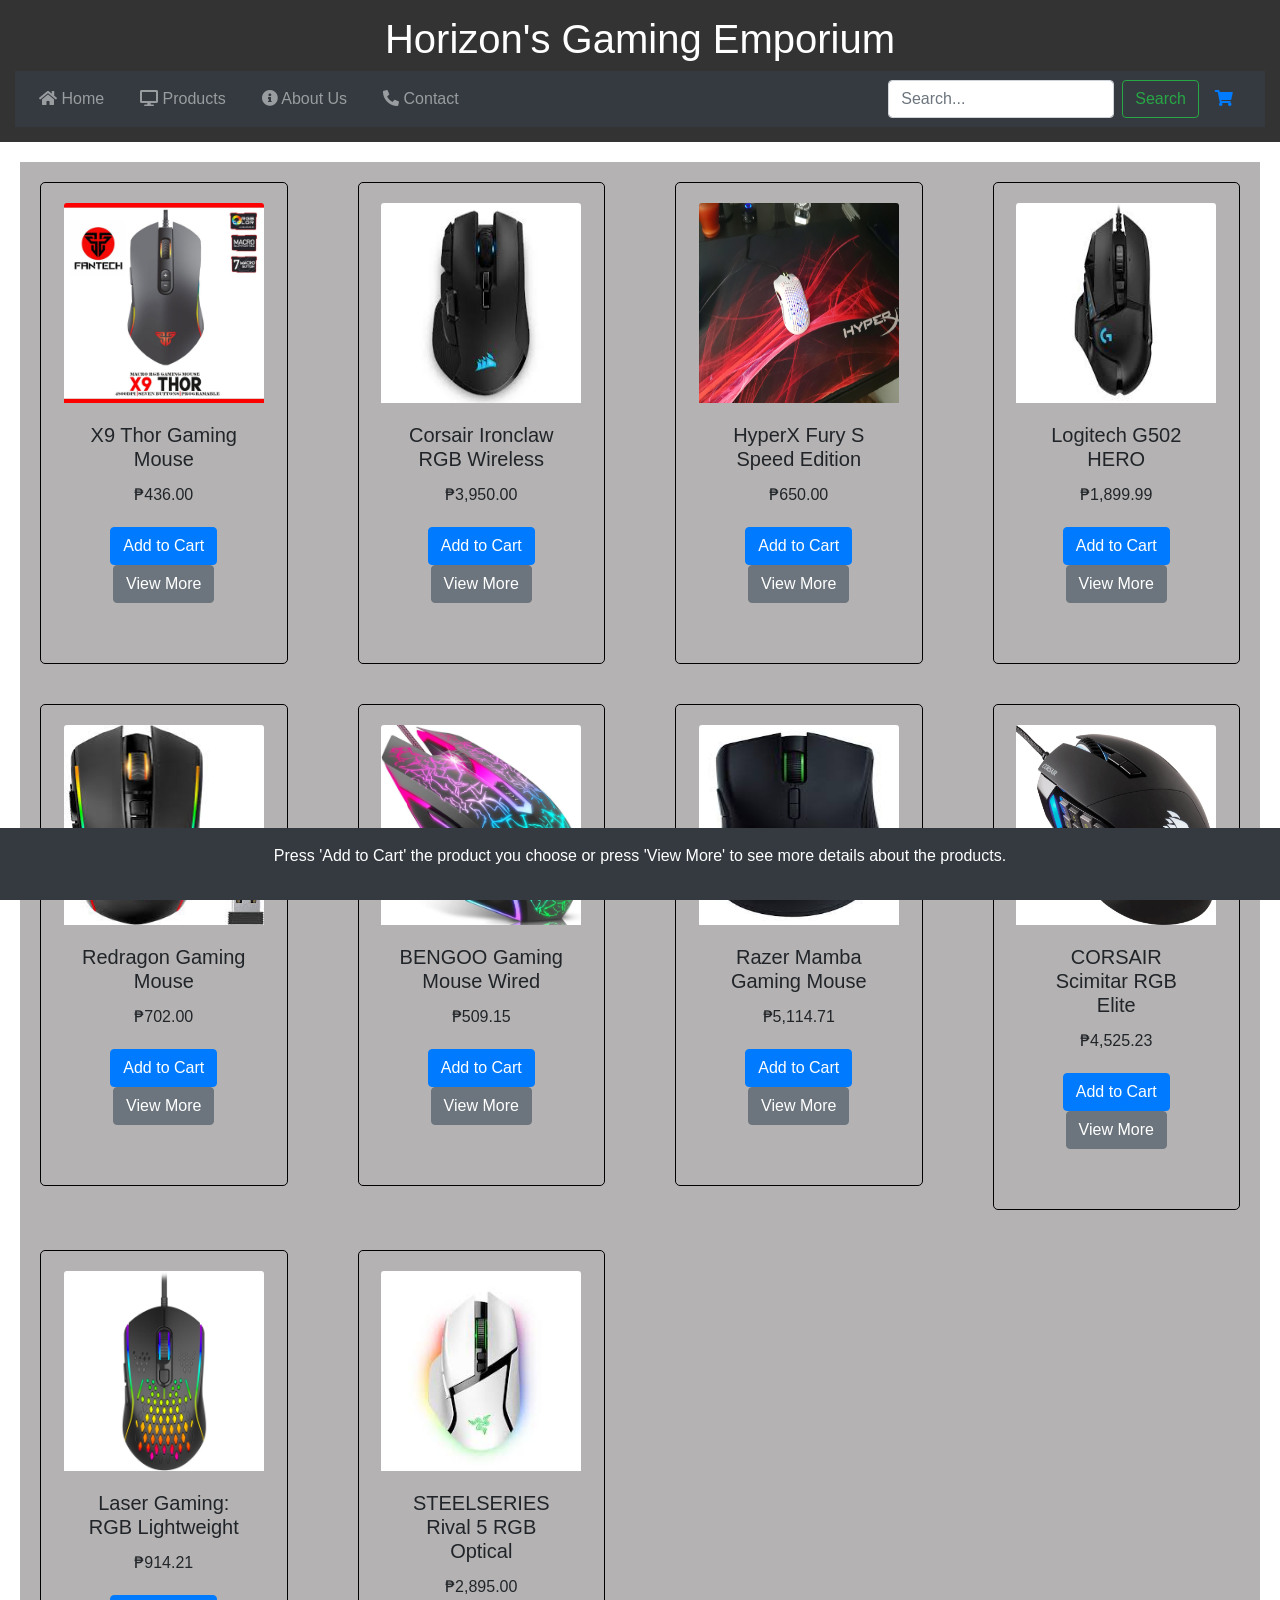
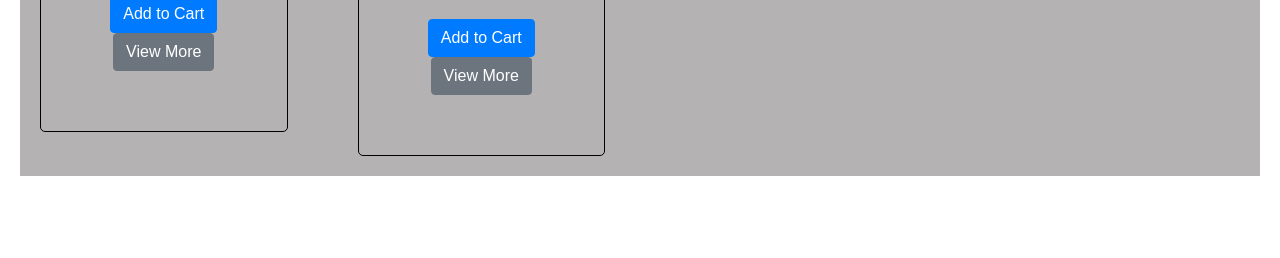
<file: mouselist.html>
<!DOCTYPE html>
<html lang="en">
<head>
    <meta charset="UTF-8">
    <meta name="viewport" content="width=device-width, initial-scale=1.0">
    <title>Gaming Furniture Store</title>
    <script src="https://code.jquery.com/jquery-3.5.1.slim.min.js"></script>
    <script src="https://stackpath.bootstrapcdn.com/bootstrap/4.5.2/js/bootstrap.min.js"></script>
    <link href="https://stackpath.bootstrapcdn.com/bootstrap/4.5.2/css/bootstrap.min.css" rel="stylesheet">
    <link rel="stylesheet" href="diaz.css">
    <link rel="stylesheet" href="https://cdnjs.cloudflare.com/ajax/libs/font-awesome/5.15.4/css/all.min.css">
    
</head>
<body>
    <header>
        <h1>Horizon's Gaming Emporium</h1>
        <nav class="navbar navbar-expand-lg navbar-dark bg-dark">
            <ul class="navbar-nav mr-auto">
                <li class="nav-item"><a class="nav-link" href="justin.html"><i class="fas fa-home"></i> Home</a></li>
                <li class="nav-item"><a class="nav-link" href="products.html"><i class="fas fa-desktop"></i> Products</a></li>
                <li class="nav-item"><a class="nav-link" href="aboutus.html"><i class="fas fa-info-circle"></i> About Us</a></li>
                <li class="nav-item"><a class="nav-link" href="contact.html"><i class="fas fa-phone-alt"></i> Contact</a></li>
            </ul>
            <form class="form-inline my-2 my-lg-0">
                <input class="form-control mr-sm-2" type="search" placeholder="Search..." aria-label="Search">
                <button class="btn btn-outline-success my-2 my-sm-0" type="submit">Search</button>
            </form>
            <a class="nav-link" href=""><i class="fas fa-shopping-cart"></i></a>
        </nav>
    </header>

    <main>
        <section class="products">
            <div class="row">
                <div class="col-md-3">
                    <div class="product"> 
                        <img src="thor.jpg" class="card-img-top" alt="chair">
                        <div class="card-body d-flex flex-column justify-content-between"> 
                            <div> 
                                <h5 class="card-title">X9 Thor Gaming Mouse</h5>
                                <p class="card-text">₱436.00</p>
                            </div>
                            <div> 
                                <button class="btn btn-primary" onclick="confirmAddToCart()">Add to Cart</button>
                                <a href="mouse.html" class="btn btn-secondary">View More</a>
                            </div>
                        </div>
                    </div>
                </div>

                <div class="col-md-3">
                    <div class="product"> 
                        <img src="mouse2.jpg" class="card-img-top" alt="chair">
                        <div class="card-body d-flex flex-column justify-content-between"> 
                            <div> 
                                <h5 class="card-title">Corsair Ironclaw RGB Wireless</h5>
                                <p class="card-text">₱3,950.00</p>
                            </div>
                            <div> 
                                <button class="btn btn-primary" onclick="confirmAddToCart()">Add to Cart</button>
                                <a class="btn btn-secondary">View More</a>
                            </div>
                        </div>
                    </div>
                </div>
                
                <div class="col-md-3">
                    <div class="product"> 
                        <img src="mouse3.jpg" class="card-img-top" alt="chair">
                        <div class="card-body d-flex flex-column justify-content-between"> 
                            <div> 
                                <h5 class="card-title">HyperX Fury S Speed Edition</h5>
                                <p class="card-text">₱650.00</p>
                            </div>
                            <div> 
                                <button class="btn btn-primary" onclick="confirmAddToCart()">Add to Cart</button>
                                <a class="btn btn-secondary">View More</a>
                            </div>
                        </div>
                    </div>
                </div>

                <div class="col-md-3">
                    <div class="product"> 
                        <img src="mouse4.jpg" class="card-img-top" alt="chair">
                        <div class="card-body d-flex flex-column justify-content-between"> 
                            <div> 
                                <h5 class="card-title">Logitech G502 HERO</h5>
                                <p class="card-text">₱1,899.99</p>
                            </div>
                            <div> 
                                <button class="btn btn-primary" onclick="confirmAddToCart()">Add to Cart</button>
                                <a class="btn btn-secondary">View More</a>
                            </div>
                        </div>
                    </div>
                </div>

                <div class="col-md-3">
                    <div class="product"> 
                        <img src="mouse5.jpg" class="card-img-top" alt="chair">
                        <div class="card-body d-flex flex-column justify-content-between"> 
                            <div> 
                                <h5 class="card-title">Redragon Gaming Mouse</h5>
                                <p class="card-text">₱702.00</p>
                            </div>
                            <div> 
                                <button class="btn btn-primary" onclick="confirmAddToCart()">Add to Cart</button>
                                <a class="btn btn-secondary">View More</a>
                            </div>
                        </div>
                    </div>
                </div>

                <div class="col-md-3">
                    <div class="product"> 
                        <img src="mouse6.jpg" class="card-img-top" alt="chair">
                        <div class="card-body d-flex flex-column justify-content-between"> 
                            <div> 
                                <h5 class="card-title">BENGOO Gaming Mouse Wired</h5>
                                <p class="card-text">₱509.15</p>
                            </div>
                            <div> 
                                <button class="btn btn-primary" onclick="confirmAddToCart()">Add to Cart</button>
                                <a class="btn btn-secondary">View More</a>
                            </div>
                        </div>
                    </div>
                </div>

                <div class="col-md-3">
                    <div class="product"> 
                        <img src="mouse7.jpg" class="card-img-top" alt="chair">
                        <div class="card-body d-flex flex-column justify-content-between"> 
                            <div> 
                                <h5 class="card-title">Razer Mamba Gaming Mouse</h5>
                                <p class="card-text">₱5,114.71</p>
                            </div>
                            <div> 
                                <button class="btn btn-primary" onclick="confirmAddToCart()">Add to Cart</button>
                                <a class="btn btn-secondary">View More</a>
                            </div>
                        </div>
                    </div>
                </div>

                <div class="col-md-3">
                    <div class="product"> 
                        <img src="mouse8.jpg" class="card-img-top" alt="chair">
                        <div class="card-body d-flex flex-column justify-content-between"> 
                            <div> 
                                <h5 class="card-title">CORSAIR Scimitar RGB Elite</h5>
                                <p class="card-text">₱4,525.23</p>
                            </div>
                            <div> 
                                <button class="btn btn-primary" onclick="confirmAddToCart()">Add to Cart</button>
                                <a class="btn btn-secondary">View More</a>
                            </div>
                        </div>
                    </div>
                </div>

                <div class="col-md-3">
                    <div class="product"> 
                        <img src="mouse9.jpg" class="card-img-top" alt="chair">
                        <div class="card-body d-flex flex-column justify-content-between"> 
                            <div> 
                                <h5 class="card-title">Laser Gaming: RGB Lightweight</h5>
                                <p class="card-text">₱914.21</p>
                            </div>
                            <div> 
                                <button class="btn btn-primary" onclick="confirmAddToCart()">Add to Cart</button>
                                <a class="btn btn-secondary">View More</a>
                            </div>
                        </div>
                    </div>
                </div>

                <div class="col-md-3">
                    <div class="product"> 
                        <img src="mouse10.jpg" class="card-img-top" alt="chair">
                        <div class="card-body d-flex flex-column justify-content-between"> 
                            <div> 
                                <h5 class="card-title">STEELSERIES Rival 5 RGB Optical</h5>
                                <p class="card-text">₱2,895.00</p>
                            </div>
                            <div> 
                                <button class="btn btn-primary" onclick="confirmAddToCart()">Add to Cart</button>
                                <a class="btn btn-secondary">View More</a>
                            </div>
                        </div>
                    </div>
                </div>
      
            </div>
        </section>

        <div id="confirmation" class="notification warning">
            <p>Are you sure you want to add this product to your cart?</p>
            <button class="btn btn-warning" onclick="addToCart()">Yes</button>
            <button class="btn btn-secondary" onclick="document.getElementById('confirmation').style.display = 'none';">No</button>
        </div>

        <div id="successNotification" class="notification">
            Product added to cart successfully!
        </div>
    </main>

    <footer class="footer mt-auto py-3 bg-dark text-white">
        <div class="container text-center">
            <p>Press 'Add to Cart' the product you choose 
                or press 'View More' to see more details about the products.</p>
        </div>
    </footer>

    <script>
        function confirmAddToCart() {
            var confirmation = document.getElementById('confirmation');
            confirmation.style.display = 'block';
        }

        function addToCart() {
            var confirmation = document.getElementById('confirmation');
            confirmation.style.display = 'none';

            var successNotification = document.getElementById('successNotification');
            successNotification.style.display = 'block';

            setTimeout(function() {
                successNotification.style.display = 'none';
            }, 2000);
        }
    </script>
</body>
</html>
</file>
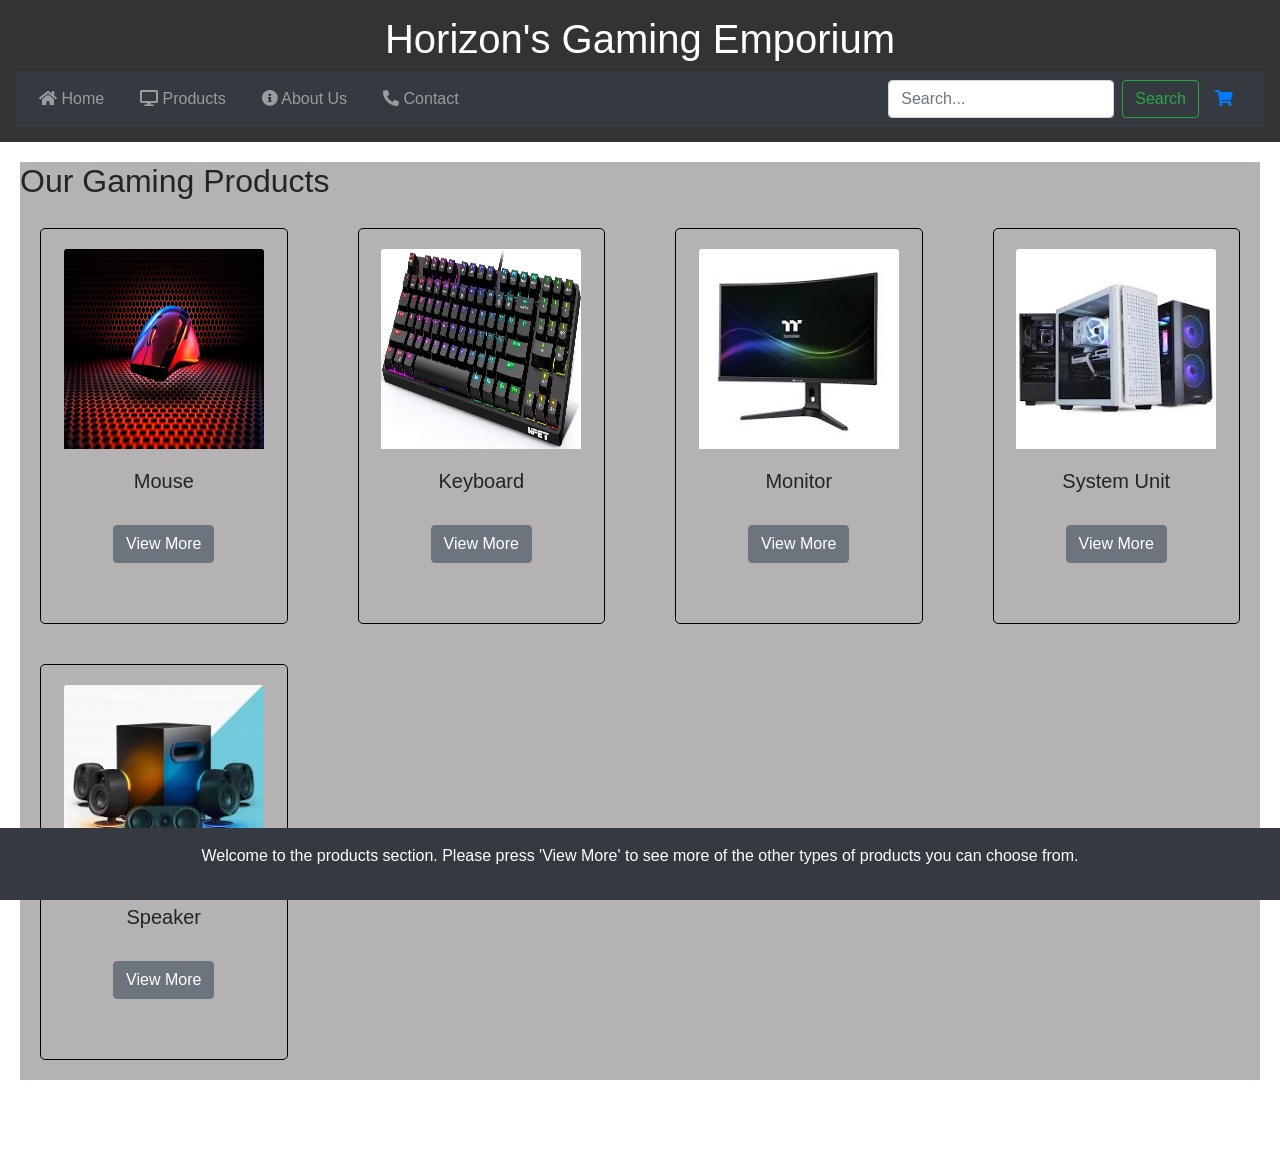
<file: products.html>
<!DOCTYPE html>
<html lang="en">
<head>
    <meta charset="UTF-8">
    <meta name="viewport" content="width=device-width, initial-scale=1.0">
    <title>Gaming Furniture Store</title>

    <script src="https://code.jquery.com/jquery-3.5.1.slim.min.js"></script>
    <script src="https://stackpath.bootstrapcdn.com/bootstrap/4.5.2/js/bootstrap.min.js"></script>
    <link href="https://stackpath.bootstrapcdn.com/bootstrap/4.5.2/css/bootstrap.min.css" rel="stylesheet">
    <link rel="stylesheet" href="diaz.css">
    <link rel="stylesheet" href="https://cdnjs.cloudflare.com/ajax/libs/font-awesome/5.15.4/css/all.min.css">
    
</head>
<body>
    <header>
        <h1>Horizon's Gaming Emporium</h1>
        <nav class="navbar navbar-expand-lg navbar-dark bg-dark">
            <ul class="navbar-nav mr-auto">
                <li class="nav-item"><a class="nav-link" href="justin.html"><i class="fas fa-home"></i> Home</a></li>
                <li class="nav-item"><a class="nav-link" href="products.html"><i class="fas fa-desktop"></i> Products</a></li>
                <li class="nav-item"><a class="nav-link" href="aboutus.html"><i class="fas fa-info-circle"></i> About Us</a></li>
                <li class="nav-item"><a class="nav-link" href="contact.html"><i class="fas fa-phone-alt"></i> Contact</a></li>
            </ul>
            <form class="form-inline my-2 my-lg-0">
                <input class="form-control mr-sm-2" type="search" placeholder="Search..." aria-label="Search">
                <button class="btn btn-outline-success my-2 my-sm-0" type="submit">Search</button>
            </form>
            <a class="nav-link" href=""><i class="fas fa-shopping-cart"></i></a>
        </nav>
    </header>
    
   
    <main>
        <section class="products">
            <h2>Our Gaming Products</h2>
            <div class="row">
                <div class="col-md-3">
                    <div class="product"> 
                        <img src="mouseviewmore.jpg" class="card-img-top" alt="chair">
                        <div class="card-body d-flex flex-column justify-content-between"> 
                            <div> 
                                <h5 class="card-title">Mouse</h5>
                            </div>

                            <div> 
                                <a href="mouselist.html" class="btn btn-secondary">View More</a>
                            </div>
                        </div>
                    </div>
                </div>
                
                <div class="col-md-3">
                    <div class="product">
                        <img src="keyboardviewmore.jpg" class="card-img-top" alt="Gaming Table">
                        <div class="card-body d-flex flex-column justify-content-between"> 
                            <div> 
                                <h5 class="card-title">Keyboard</h5>
                            </div>
                            <div> 
                                <a href="keyboardlist.html" class="btn btn-secondary">View More</a>
                            </div>
                        </div>
                    </div>
                </div>                

                <div class="col-md-3">
                    <div class="product">
                        <img src="monitorviewmore.jpg" class="card-img-top" alt="Gaming Table">
                        <div class="card-body d-flex flex-column justify-content-between"> 
                            <div> 
                                <h5 class="card-title">Monitor</h5>
                            </div>
                            <div> 
                                <a href="monitorlist.html" class="btn btn-secondary">View More</a>
                            </div>
                        </div>
                    </div>
                </div>                

                <div class="col-md-3">
                    <div class="product">
                        <img src="systemunitviewmore.jpg" class="card-img-top" alt="Gaming Table">
                        <div class="card-body d-flex flex-column justify-content-between"> 
                            <div> 
                                <h5 class="card-title">System Unit</h5>
                            </div>
                            <div> 
                                <a href="systemunitlist.html" class="btn btn-secondary">View More</a>
                            </div>
                        </div>
                    </div>
                </div>         
                
                <div class="col-md-3">
                    <div class="product">
                        <img src="speakerviewmore.jpg" class="card-img-top" alt="Gaming Table">
                        <div class="card-body d-flex flex-column justify-content-between"> 
                            <div> 
                                <h5 class="card-title">Speaker</h5>
                            </div>
                            <div> 
                                <a href="spreakerlist.html" class="btn btn-secondary">View More</a>
                            </div>
                        </div>
                    </div>
                </div>                 
            </div>
        </section>

        <div id="confirmation" class="notification warning">
            <p>Are you sure you want to add this product to your cart?</p>
            <button class="btn btn-warning" onclick="addToCart()">Yes</button>
            <button class="btn btn-secondary" onclick="document.getElementById('confirmation').style.display = 'none';">No</button>
        </div>

        <div id="successNotification" class="notification">
            Product added to cart successfully!
        </div>
    </main>

    <footer class="footer mt-auto py-3 bg-dark text-white">
        <div class="container text-center">
            <p>Welcome to the products section. Please press 'View More' 
                to see more of the other types of products you can choose from.</p>
        </div>
    </footer>
    
    <script>
        function confirmAddToCart() {
            var confirmation = document.getElementById('confirmation');
            confirmation.style.display = 'block';
        }

        function addToCart() {
            var confirmation = document.getElementById('confirmation');
            confirmation.style.display = 'none';

            var successNotification = document.getElementById('successNotification');
            successNotification.style.display = 'block';

            setTimeout(function() {
                successNotification.style.display = 'none';
            }, 2000);
        }
    </script>
</body>
</html>
</file>
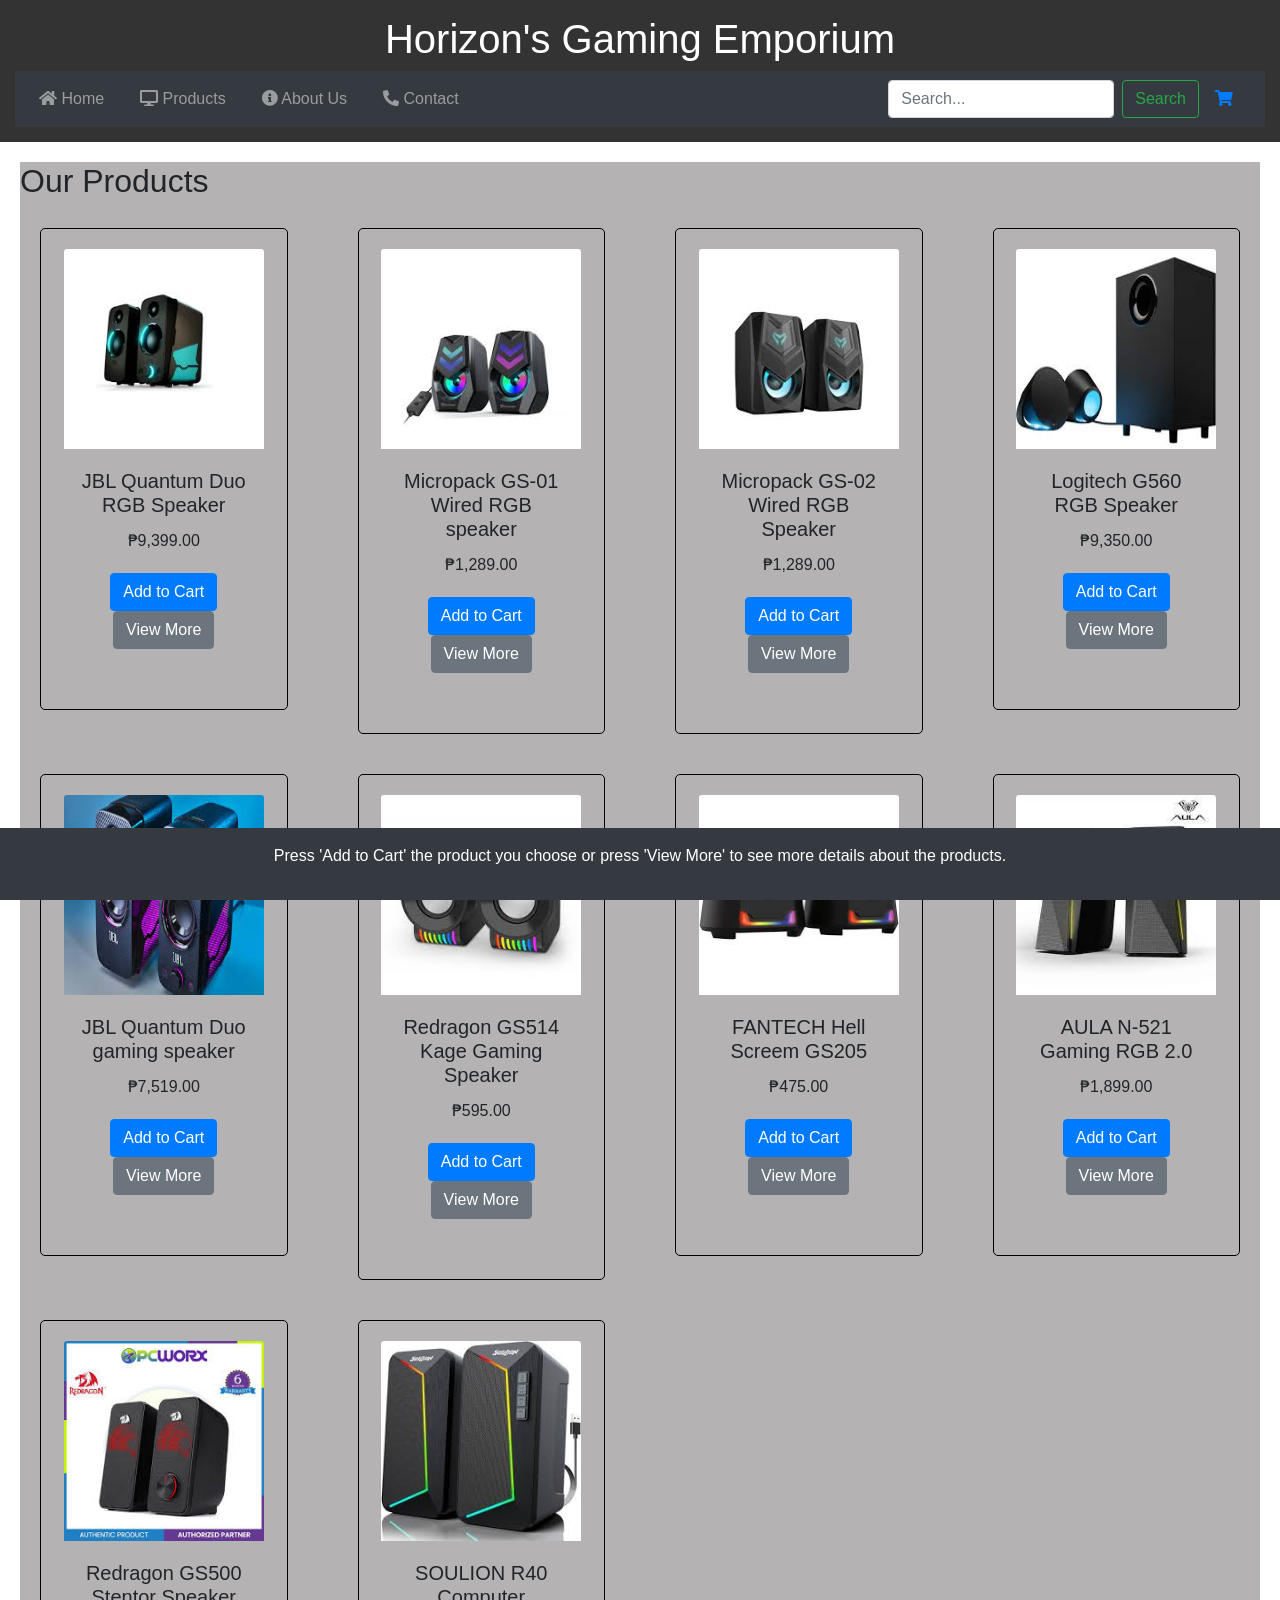
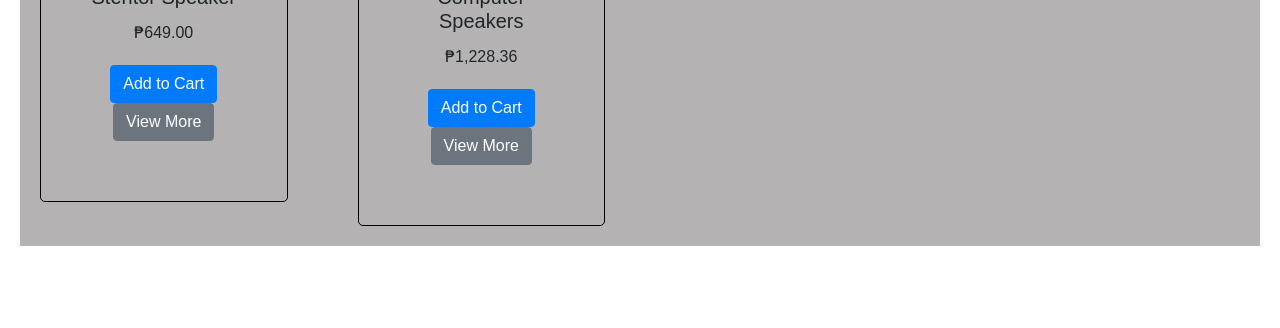
<file: spreakerlist.html>
<!DOCTYPE html>
<html lang="en">
<head>
    <meta charset="UTF-8">
    <meta name="viewport" content="width=device-width, initial-scale=1.0">
    <title>Gaming Furniture Store</title>
    <script src="https://code.jquery.com/jquery-3.5.1.slim.min.js"></script>
    <script src="https://stackpath.bootstrapcdn.com/bootstrap/4.5.2/js/bootstrap.min.js"></script>
    <link href="https://stackpath.bootstrapcdn.com/bootstrap/4.5.2/css/bootstrap.min.css" rel="stylesheet">
    <link rel="stylesheet" href="diaz.css">
    <link rel="stylesheet" href="https://cdnjs.cloudflare.com/ajax/libs/font-awesome/5.15.4/css/all.min.css">
    
</head>
<body>
    <header>
        <h1>Horizon's Gaming Emporium</h1>
        <nav class="navbar navbar-expand-lg navbar-dark bg-dark">
            <ul class="navbar-nav mr-auto">
                <li class="nav-item"><a class="nav-link" href="justin.html"><i class="fas fa-home"></i> Home</a></li>
                <li class="nav-item"><a class="nav-link" href="products.html"><i class="fas fa-desktop"></i> Products</a></li>
                <li class="nav-item"><a class="nav-link" href="aboutus.html"><i class="fas fa-info-circle"></i> About Us</a></li>
                <li class="nav-item"><a class="nav-link" href="contact.html"><i class="fas fa-phone-alt"></i> Contact</a></li>
            </ul>
            <form class="form-inline my-2 my-lg-0">
                <input class="form-control mr-sm-2" type="search" placeholder="Search..." aria-label="Search">
                <button class="btn btn-outline-success my-2 my-sm-0" type="submit">Search</button>
            </form>
            <a class="nav-link" href=""><i class="fas fa-shopping-cart"></i></a>
        </nav>
    </header>
   
    <main>
        <section class="products">
            <h2>Our Products</h2>
            <div class="row">

                <div class="col-md-3">
                    <div class="product">
                        <img src="speaker.jpg" class="card-img-top" alt="Gaming Table">
                        <div class="card-body d-flex flex-column justify-content-between"> 
                            <div> 
                                <h5 class="card-title">JBL Quantum Duo RGB Speaker</h5>
                                <p class="card-text">₱9,399.00</p>

                            </div>
                            <div> 
                                <button class="btn btn-primary" onclick="confirmAddToCart()">Add to Cart</button>
                                <a class="btn btn-secondary">View More</a>
                            </div>
                        </div>
                    </div>
                </div> 

                <div class="col-md-3">
                    <div class="product">
                        <img src="speaker2.jpg" class="card-img-top" alt="Gaming Table">
                        <div class="card-body d-flex flex-column justify-content-between"> 
                            <div> 
                                <h5 class="card-title">Micropack GS-01 Wired RGB speaker</h5>
                                <p class="card-text">₱1,289.00</p>

                            </div>
                            <div> 
                                <button class="btn btn-primary" onclick="confirmAddToCart()">Add to Cart</button>
                                <a class="btn btn-secondary">View More</a>
                            </div>
                        </div>
                    </div>
                </div> 

                <div class="col-md-3">
                    <div class="product">
                        <img src="speaker3.jpg" class="card-img-top" alt="Gaming Table">
                        <div class="card-body d-flex flex-column justify-content-between"> 
                            <div> 
                                <h5 class="card-title">Micropack GS-02 Wired RGB Speaker</h5>
                                <p class="card-text">₱1,289.00</p>

                            </div>
                            <div> 
                                <button class="btn btn-primary" onclick="confirmAddToCart()">Add to Cart</button>
                                <a class="btn btn-secondary">View More</a>
                            </div>
                        </div>
                    </div>
                </div> 

                <div class="col-md-3">
                    <div class="product">
                        <img src="speaker4.jpg" class="card-img-top" alt="Gaming Table">
                        <div class="card-body d-flex flex-column justify-content-between"> 
                            <div> 
                                <h5 class="card-title">Logitech G560 RGB Speaker</h5>
                                <p class="card-text">₱9,350.00</p>

                            </div>
                            <div> 
                                <button class="btn btn-primary" onclick="confirmAddToCart()">Add to Cart</button>
                                <a class="btn btn-secondary">View More</a>
                            </div>
                        </div>
                    </div>
                </div> 

                <div class="col-md-3">
                    <div class="product">
                        <img src="speaker5.jpg" class="card-img-top" alt="Gaming Table">
                        <div class="card-body d-flex flex-column justify-content-between"> 
                            <div> 
                                <h5 class="card-title">JBL Quantum Duo gaming speaker</h5>
                                <p class="card-text">₱7,519.00</p>

                            </div>
                            <div> 
                                <button class="btn btn-primary" onclick="confirmAddToCart()">Add to Cart</button>
                                <a class="btn btn-secondary">View More</a>
                            </div>
                        </div>
                    </div>
                </div> 

                <div class="col-md-3">
                    <div class="product">
                        <img src="speaker6.jpg" class="card-img-top" alt="Gaming Table">
                        <div class="card-body d-flex flex-column justify-content-between"> 
                            <div> 
                                <h5 class="card-title">Redragon GS514 Kage Gaming Speaker</h5>
                                <p class="card-text">₱595.00</p>

                            </div>
                            <div> 
                                <button class="btn btn-primary" onclick="confirmAddToCart()">Add to Cart</button>
                                <a class="btn btn-secondary">View More</a>
                            </div>
                        </div>
                    </div>
                </div> 

                <div class="col-md-3">
                    <div class="product">
                        <img src="speaker7.jpg" class="card-img-top" alt="Gaming Table">
                        <div class="card-body d-flex flex-column justify-content-between"> 
                            <div> 
                                <h5 class="card-title">FANTECH Hell Screem GS205</h5>
                                <p class="card-text">₱475.00</p>

                            </div>
                            <div> 
                                <button class="btn btn-primary" onclick="confirmAddToCart()">Add to Cart</button>
                                <a class="btn btn-secondary">View More</a>
                            </div>
                        </div>
                    </div>
                </div> 

                <div class="col-md-3">
                    <div class="product">
                        <img src="speaker8.jpg" class="card-img-top" alt="Gaming Table">
                        <div class="card-body d-flex flex-column justify-content-between"> 
                            <div> 
                                <h5 class="card-title">AULA N-521 Gaming RGB 2.0</h5>
                                <p class="card-text">₱1,899.00</p>

                            </div>
                            <div> 
                                <button class="btn btn-primary" onclick="confirmAddToCart()">Add to Cart</button>
                                <a class="btn btn-secondary">View More</a>
                            </div>
                        </div>
                    </div>
                </div> 

                <div class="col-md-3">
                    <div class="product">
                        <img src="speaker9.jpg" class="card-img-top" alt="Gaming Table">
                        <div class="card-body d-flex flex-column justify-content-between"> 
                            <div> 
                                <h5 class="card-title">Redragon GS500 Stentor Speaker</h5>
                                <p class="card-text">₱649.00</p>

                            </div>
                            <div> 
                                <button class="btn btn-primary" onclick="confirmAddToCart()">Add to Cart</button>
                                <a class="btn btn-secondary">View More</a>
                            </div>
                        </div>
                    </div>
                </div> 

                <div class="col-md-3">
                    <div class="product">
                        <img src="speaker10.jpg" class="card-img-top" alt="Gaming Table">
                        <div class="card-body d-flex flex-column justify-content-between"> 
                            <div> 
                                <h5 class="card-title">SOULION R40 Computer Speakers</h5>
                                <p class="card-text">₱1,228.36</p>

                            </div>
                            <div> 
                                <button class="btn btn-primary" onclick="confirmAddToCart()">Add to Cart</button>
                                <a class="btn btn-secondary">View More</a>
                            </div>
                        </div>
                    </div>
                </div> 

            </div>
        </section>

        <div id="confirmation" class="notification warning">
            <p>Are you sure you want to add this product to your cart?</p>
            <button class="btn btn-warning" onclick="addToCart()">Yes</button>
            <button class="btn btn-secondary" onclick="document.getElementById('confirmation').style.display = 'none';">No</button>
        </div>

        <div id="successNotification" class="notification">
            Product added to cart successfully!
        </div>
    </main>

    <footer class="footer mt-auto py-3 bg-dark text-white">
        <div class="container text-center">
            <p>Press 'Add to Cart' the product you choose 
                or press 'View More' to see more details about the products.</p>
        </div>
    </footer>
    
    <script>
        function confirmAddToCart() {
            var confirmation = document.getElementById('confirmation');
            confirmation.style.display = 'block';
        }

        function addToCart() {
            var confirmation = document.getElementById('confirmation');
            confirmation.style.display = 'none';

            var successNotification = document.getElementById('successNotification');
            successNotification.style.display = 'block';

            setTimeout(function() {
                successNotification.style.display = 'none';
            }, 2000);
        }
    </script>
</body>
</html>
</file>
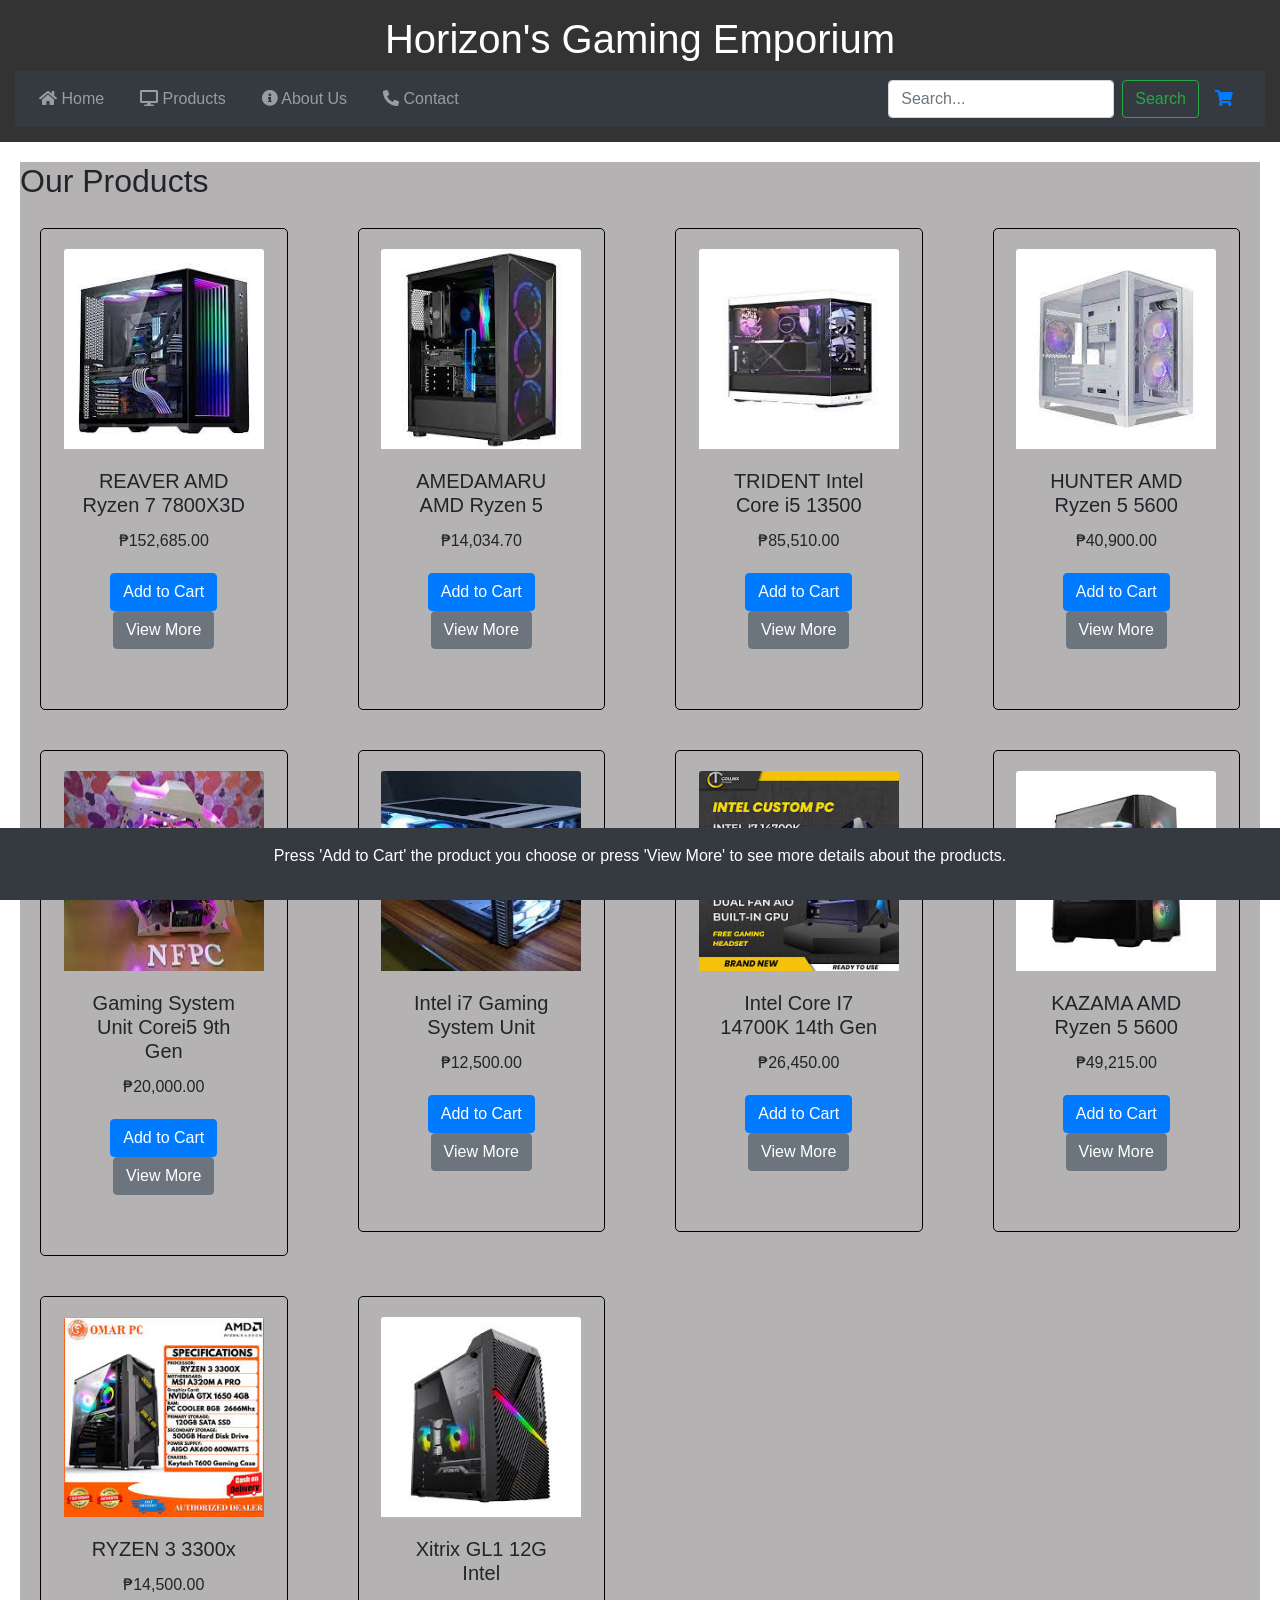
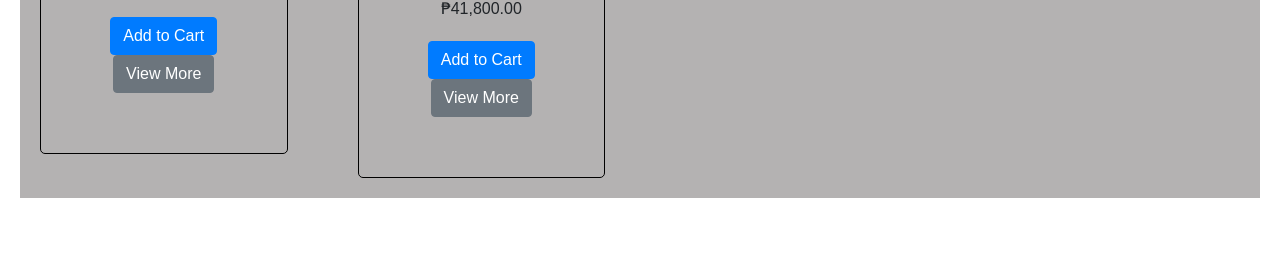
<file: systemunitlist.html>
<!DOCTYPE html>
<html lang="en">
<head>
    <meta charset="UTF-8">
    <meta name="viewport" content="width=device-width, initial-scale=1.0">
    <title>Gaming Furniture Store</title>
    <script src="https://code.jquery.com/jquery-3.5.1.slim.min.js"></script>
    <script src="https://stackpath.bootstrapcdn.com/bootstrap/4.5.2/js/bootstrap.min.js"></script>
    <link href="https://stackpath.bootstrapcdn.com/bootstrap/4.5.2/css/bootstrap.min.css" rel="stylesheet">
    <link rel="stylesheet" href="diaz.css">
    <link rel="stylesheet" href="https://cdnjs.cloudflare.com/ajax/libs/font-awesome/5.15.4/css/all.min.css">
    
</head>
<body>
    <header>
        <h1>Horizon's Gaming Emporium</h1>
        <nav class="navbar navbar-expand-lg navbar-dark bg-dark">
            <ul class="navbar-nav mr-auto">
                <li class="nav-item"><a class="nav-link" href="justin.html"><i class="fas fa-home"></i> Home</a></li>
                <li class="nav-item"><a class="nav-link" href="products.html"><i class="fas fa-desktop"></i> Products</a></li>
                <li class="nav-item"><a class="nav-link" href="aboutus.html"><i class="fas fa-info-circle"></i> About Us</a></li>
                <li class="nav-item"><a class="nav-link" href="contact.html"><i class="fas fa-phone-alt"></i> Contact</a></li>
            </ul>
            <form class="form-inline my-2 my-lg-0">
                <input class="form-control mr-sm-2" type="search" placeholder="Search..." aria-label="Search">
                <button class="btn btn-outline-success my-2 my-sm-0" type="submit">Search</button>
            </form>
            <a class="nav-link" href=""><i class="fas fa-shopping-cart"></i></a>
        </nav>
    </header>
   
    <main>
        <section class="products">
            <h2>Our Products</h2>
            <div class="row">
                <div class="col-md-3">
                    <div class="product">
                        <img src="systemunit.jpg" class="card-img-top" alt="Gaming Table">
                        <div class="card-body d-flex flex-column justify-content-between"> 
                            <div> 
                                <h5 class="card-title">REAVER AMD Ryzen 7 7800X3D</h5>
                                <p class="card-text">₱152,685.00</p>

                            </div>
                            <div> 
                                <button class="btn btn-primary" onclick="confirmAddToCart()">Add to Cart</button>
                                <a class="btn btn-secondary">View More</a>
                            </div>
                        </div>
                    </div>
                </div> 
                
                <div class="col-md-3">
                    <div class="product">
                        <img src="systemunit2.jpg" class="card-img-top" alt="Gaming Table">
                        <div class="card-body d-flex flex-column justify-content-between"> 
                            <div> 
                                <h5 class="card-title">AMEDAMARU AMD Ryzen 5</h5>
                                <p class="card-text">₱14,034.70</p>

                            </div>
                            <div> 
                                <button class="btn btn-primary" onclick="confirmAddToCart()">Add to Cart</button>
                                <a class="btn btn-secondary">View More</a>
                            </div>
                        </div>
                    </div>
                </div>

                <div class="col-md-3">
                    <div class="product">
                        <img src="systemunit3.jpg" class="card-img-top" alt="Gaming Table">
                        <div class="card-body d-flex flex-column justify-content-between"> 
                            <div> 
                                <h5 class="card-title">TRIDENT Intel Core i5 13500</h5>
                                <p class="card-text">₱85,510.00</p>

                            </div>
                            <div> 
                                <button class="btn btn-primary" onclick="confirmAddToCart()">Add to Cart</button>
                                <a class="btn btn-secondary">View More</a>
                            </div>
                        </div>
                    </div>
                </div>

                <div class="col-md-3">
                    <div class="product">
                        <img src="systemunit4.jpg" class="card-img-top" alt="Gaming Table">
                        <div class="card-body d-flex flex-column justify-content-between"> 
                            <div> 
                                <h5 class="card-title">HUNTER AMD Ryzen 5 5600</h5>
                                <p class="card-text">₱40,900.00</p>
                            </div>
                            <div> 
                                <button class="btn btn-primary" onclick="confirmAddToCart()">Add to Cart</button>
                                <a class="btn btn-secondary">View More</a>
                            </div>
                        </div>
                    </div>
                </div>

                <div class="col-md-3">
                    <div class="product">
                        <img src="systemunit5.jpg" class="card-img-top" alt="Gaming Table">
                        <div class="card-body d-flex flex-column justify-content-between"> 
                            <div> 
                                <h5 class="card-title">Gaming System Unit Corei5 9th Gen</h5>
                                <p class="card-text">₱20,000.00</p>

                            </div>
                            <div> 
                                <button class="btn btn-primary" onclick="confirmAddToCart()">Add to Cart</button>
                                <a class="btn btn-secondary">View More</a>
                            </div>
                        </div>
                    </div>
                </div>

                <div class="col-md-3">
                    <div class="product">
                        <img src="systemunit6.jpg" class="card-img-top" alt="Gaming Table">
                        <div class="card-body d-flex flex-column justify-content-between"> 
                            <div> 
                                <h5 class="card-title">Intel i7 Gaming System Unit</h5>
                                <p class="card-text">₱12,500.00</p>

                            </div>
                            <div> 
                                <button class="btn btn-primary" onclick="confirmAddToCart()">Add to Cart</button>
                                <a class="btn btn-secondary">View More</a>
                            </div>
                        </div>
                    </div>
                </div>

                <div class="col-md-3">
                    <div class="product">
                        <img src="systemunit7.jpg" class="card-img-top" alt="Gaming Table">
                        <div class="card-body d-flex flex-column justify-content-between"> 
                            <div> 
                                <h5 class="card-title">Intel Core I7 14700K 14th Gen</h5>
                                <p class="card-text">₱26,450.00</p>

                            </div>
                            <div> 
                                <button class="btn btn-primary" onclick="confirmAddToCart()">Add to Cart</button>
                                <a class="btn btn-secondary">View More</a>
                            </div>
                        </div>
                    </div>
                </div>

                <div class="col-md-3">
                    <div class="product">
                        <img src="systemunit8.jpg" class="card-img-top" alt="Gaming Table">
                        <div class="card-body d-flex flex-column justify-content-between"> 
                            <div> 
                                <h5 class="card-title">KAZAMA AMD Ryzen 5 5600</h5>
                                <p class="card-text">₱49,215.00</p>

                            </div>
                            <div> 
                                <button class="btn btn-primary" onclick="confirmAddToCart()">Add to Cart</button>
                                <a class="btn btn-secondary">View More</a>
                            </div>
                        </div>
                    </div>
                </div>

                <div class="col-md-3">
                    <div class="product">
                        <img src="systemunit9.jpg" class="card-img-top" alt="Gaming Table">
                        <div class="card-body d-flex flex-column justify-content-between"> 
                            <div> 
                                <h5 class="card-title">RYZEN 3 3300x</h5>
                                <p class="card-text">₱14,500.00</p>

                            </div>
                            <div> 
                                <button class="btn btn-primary" onclick="confirmAddToCart()">Add to Cart</button>
                                <a class="btn btn-secondary">View More</a>
                            </div>
                        </div>
                    </div>
                </div>

                <div class="col-md-3">
                    <div class="product">
                        <img src="systemunit10.jpg" class="card-img-top" alt="Gaming Table">
                        <div class="card-body d-flex flex-column justify-content-between"> 
                            <div> 
                                <h5 class="card-title">Xitrix GL1 12G Intel</h5>
                                <p class="card-text">₱41,800.00</p>

                            </div>
                            <div> 
                                <button class="btn btn-primary" onclick="confirmAddToCart()">Add to Cart</button>
                                <a class="btn btn-secondary">View More</a>
                            </div>
                        </div>
                    </div>
                </div>

            </div>
        </section>

        <div id="confirmation" class="notification warning">
            <p>Are you sure you want to add this product to your cart?</p>
            <button class="btn btn-warning" onclick="addToCart()">Yes</button>
            <button class="btn btn-secondary" onclick="document.getElementById('confirmation').style.display = 'none';">No</button>
        </div>

        <div id="successNotification" class="notification">
            Product added to cart successfully!
        </div>
    </main>

    <footer class="footer mt-auto py-3 bg-dark text-white">
        <div class="container text-center">
            <p>Press 'Add to Cart' the product you choose 
                or press 'View More' to see more details about the products.</p>
        </div>
    </footer>
    
    <script>
        function confirmAddToCart() {
            var confirmation = document.getElementById('confirmation');
            confirmation.style.display = 'block';
        }

        function addToCart() {
            var confirmation = document.getElementById('confirmation');
            confirmation.style.display = 'none';

            var successNotification = document.getElementById('successNotification');
            successNotification.style.display = 'block';

            setTimeout(function() {
                successNotification.style.display = 'none';
            }, 2000);
        }
    </script>
</body>
</html>
</file>
<file: diaz.css>
body {
    font-family: Arial, sans-serif;
    margin: 0;
    padding: 0;
}

header {
    background-color: #333;
    color: #fff;
    padding: 15px;
    text-align: center;
}

.welcome-section {
    margin-top: 10px; 
    margin-bottom: 0; 
}

.showcase-image {
    display: block;
    width: 48%;
    height: auto;
    margin-left: auto;
    margin-right: auto;
}

nav ul {
    list-style-type: none;
    margin: 0;
    padding: 0;
}

nav ul li {
    display: inline;
    margin-right: 20px;
}

nav ul li a {
    color: #fff;
    text-decoration: none;
}

main {
    padding: 20px;
}

.products {
    background-color: #b4b2b2;
    display: flex;
    flex-wrap: wrap;
    margin-bottom: 5%;
  
}

.product {
    margin: 20px;
    padding: 20px;
    border: 1px solid #000000;
    border-radius: 5px;
    text-align: center;
}

.product img {
    width: 200px;
    height: 200px;
}


.card-body {
    height: 100%; 
}

.card-body > div {
    margin-bottom: 20px;
}

.modal {
    display: none;
    position: fixed;
    z-index: 1;
    left: 0;
    top: 0;
    width: 100%;
    height: 100%;
    overflow: auto;
    background-color: rgba(0, 0, 0, 0.4);
}

.modal-content {
    background-color: #fefefe;
    margin: 15% auto;
    padding: 20px;
    border: 1px solid #888;
    width: 80%;
}

.close {
    color: #aaa;
    float: right;
    font-size: 28px;
    font-weight: bold;
}

.close:hover,
.close:focus {
    color: black;
    text-decoration: none;
    cursor: pointer;
}

.notification.warning {
    background-color: #333; 
}

.notification {
    display: none;
    position: fixed;
    top: 50%; 
    left: 50%;
    transform: translate(-50%, -50%); 
    padding: 10px 20px;
    background-color: #4CAF50; 
    color: white;
    border-radius: 5px;
    z-index: 9999;
}

footer {
    background-color: #333;
    color: #fff;
    text-align: center;
    padding: 10px 0;
    position: fixed;
    bottom: 0;
    width: 100%;
}
</file>
